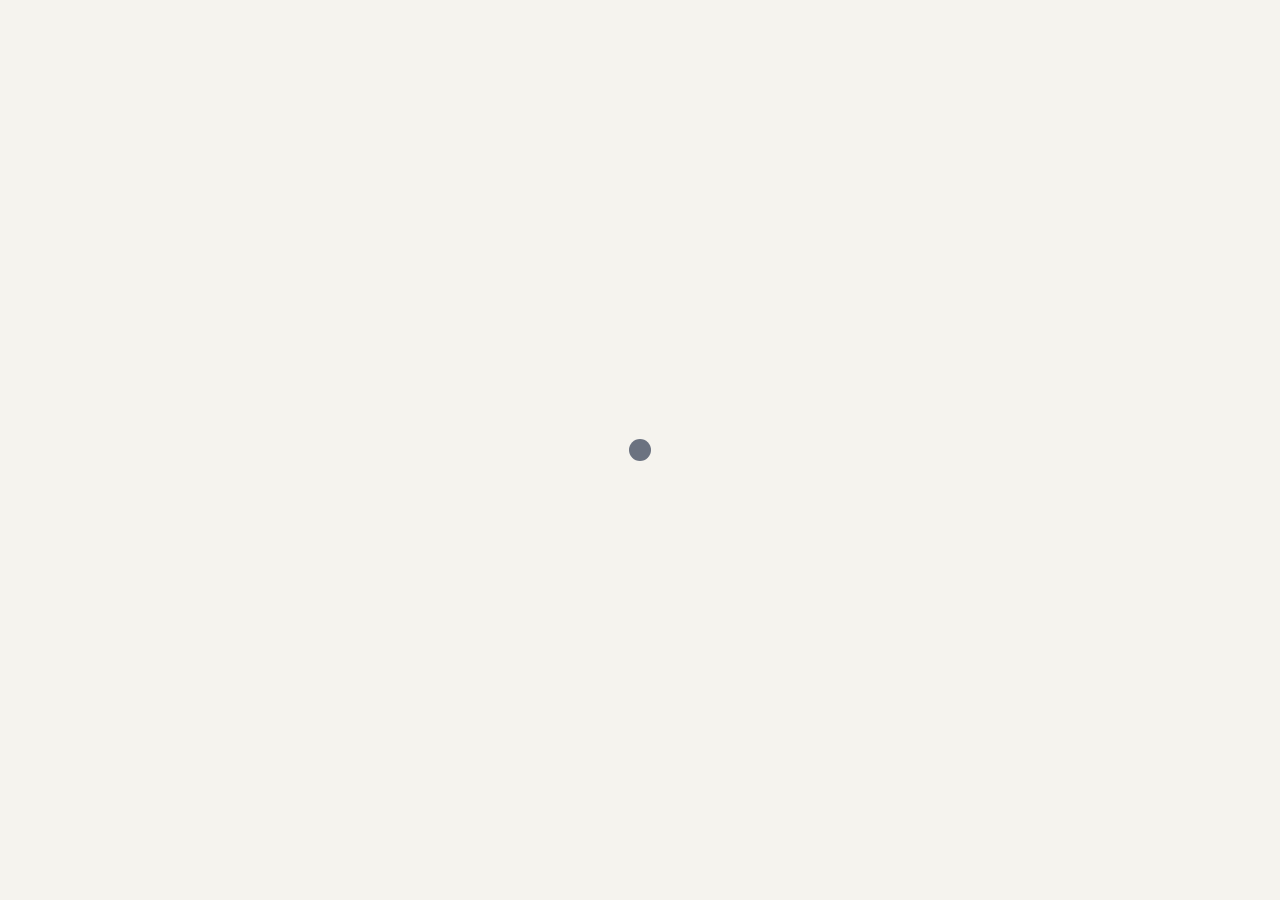
<file: index.html>
<!DOCTYPE html>
<html lang="en">

<head>
  <meta charset="UTF-8">
  <meta name="viewport" content="width=device-width, initial-scale=1.0">
  <link rel="icon" href="./assets/images/logo-sm.png" />
  <meta content="Trò chuyện với Alan ngay" name="description" />
  <title>Alan</title>

  <!-- Bootstrap -->
  <link rel="stylesheet" href="./assets/css/bootstrap.min.css" />
  <script src="./assets/js/bootstrap.min.js"></script>

  <!-- Google Fonts -->
  <link rel="preconnect" href="https://fonts.googleapis.com">
  <link rel="preconnect" href="https://fonts.gstatic.com" crossorigin>
  <link href="https://fonts.googleapis.com/css2?family=Be+Vietnam+Pro:wght@300;400;500;600;700&display=swap"
    rel="stylesheet">

  <!-- App -->
  <link rel="stylesheet" href="./assets/css/chat.css" />

  <!-- Icons Css -->
  <link href="./assets/fonts/phosphor/regular/style.css" rel="stylesheet" />

  <!-- Highlight theme -->
  <link id="highlight-theme" rel="stylesheet" href="./assets/libs/highlight/styles/github.min.css">

  <!-- utils -->
  <script src="./assets/js/utils.js"></script>

  <!-- Lottie Player -->
  <script src="./assets/libs/lottie/lottie-player.min.js"></script>
  <style>
    .settings-container {
      flex: 1;
      min-height: 0;
    }

    .gemini-input-group label {
      font-size: 1.1rem;
      font-weight: 500;
      color: var(--text-color);
      margin-bottom: 0.5rem;
      display: block;
    }

    .gemini-input-group p {
      font-size: 0.9rem;
      font-weight: 500;
      color: var(--text-color);
      margin-bottom: 0.375rem;
      text-align: left;
    }

    .gemini-input {
      width: 100%;
      background-color: var(--active-bg-color);
      color: var(--text-color);
      border: 1px solid transparent;
      border-radius: 0.75rem;
      /* ~12px */
      padding: 0.75rem;
      font-size: 0.875rem;
      line-height: 1.5;
      outline: none;
      transition: all 0.2s ease;
      resize: vertical;
      display: block;
    }

    .gemini-input:focus {
      background-color: var(--hover-bg-color);
      border-color: var(--text-color-bolder);
      box-shadow: 0 0 0 2px rgba(128, 128, 128, 0.1);
    }

    .gemini-input::placeholder {
      color: var(--text-color-bolder);
      opacity: 0.5;
    }

    /* Ensure settings take full height for scrolling */
    .sidebar-wrapper .item-content {
      display: flex;
      flex-direction: column;
    }
  </style>
</head>

<body class="position-relative">
  <div class="loading-overlay d-flex justify-content-center align-items-center">
    <div class="loader">
    </div>
  </div>
  <div class="main-container">
    <!-- Mobile Topbar -->

    <!-- End Mobile Topbar -->

    <!-- Sidebar -->
    <div class="sidebar-wrapper">
      <div class="sidebar devider-r">
        <div class="sidebar-top">
          <div class="head-icon-wrapper mt-4">
            <img src="./assets/images/logo-sm.png" alt="" width="38" height="38">
            <!-- Expand button - shown on hover when sidebar collapsed -->
            <span class="expand-sidebar-btn"
              onclick="toggleSideBarContent(document.querySelector('.content-container'))" title="Mở rộng">
              <svg xmlns="http://www.w3.org/2000/svg" width="24" height="24" viewBox="0 0 24 24" fill="transparent"
                stroke="currentColor" stroke-width="2" stroke-linecap="round" stroke-linejoin="round">
                <rect width="18" height="18" x="3" y="3" rx="2"></rect>
                <path d="M9 3v18"></path>
                <path d="m14 9 3 3-3 3"></path>
              </svg>
            </span>
          </div>
          <div class="sidebar-menu gap-4">
            <!-- item chat conversation menu -->
            <a href="#" class="sidebar-menu-item sidebar-chat" onclick="onSideBarMenuItemClicked(this)">
              <i class="ph ph-chat item-btn"></i>
              <!-- content of conversation menu -->
              <div class="item-content d-flex flex-column p-3 d-none devider-r">
                <div class="sidebar-chat-top d-flex flex-column gap-4">
                  <div
                    class="conversations-heading p-1 p-md-3 w-100 d-flex gap-3 justify-content-between align-items-center">
                    <div class="d-flex align-items-center gap-3">
                      <img class="d-md-none d-block head-icon e-mobile" src="./assets/images/logo-sm-no-p.png" alt="">
                      <h1 class="m-0">Alan AI</h1>
                    </div>
                    <span class="collapse-sidebar-btn active-effect"
                      onclick="toggleSideBarContent(document.querySelector('.content-container'))" title="Thu gọn">
                      <svg xmlns="http://www.w3.org/2000/svg" width="24" height="24" viewBox="0 0 24 24"
                        fill="transparent" stroke="currentColor" stroke-width="2" stroke-linecap="round"
                        stroke-linejoin="round">
                        <rect width="18" height="18" x="3" y="3" rx="2"></rect>
                        <path d="M9 3v18"></path>
                        <path d="m16 15-3-3 3-3"></path>
                      </svg>
                    </span>
                  </div>
                  <button class="btn new-chat-btn d-flex align-items-center justify-content-center gap-2"
                    onclick="requestNewChat()">
                    <i class="ph ph-plus fw-bold"></i>
                    <span>Cuộc trò chuyện mới</span>
                  </button>
                  <!-- search box -->
                  <div class="search-box">
                    <i class="ph ph-magnifying-glass"></i>
                    <input id="search-input" type="text" placeholder="Tìm kiếm hội thoại">
                    <span class="search-shortcut">Ctrl K</span>
                  </div>
                  <!-- end search box -->
                </div>

                <!-- devider -->
                <div class="devider-b h-auto my-3 mx-3"></div>

                <!-- conversation list -->
                <div class="conversation-list-text text-start pt-1 pb-3">
                  Danh sách cuộc trò chuyện
                </div>
                <div class="conversations sidebar-chat-list v-scrollable d-flex flex-column gap-2 w-100">
                  <!-- Rendered dynamically by renderConversationList() -->
                </div>
                <!-- end conversation list -->
              </div>
              <!-- end content of conversation menu -->
            </a>
            <!-- end item chat conversation menu -->

            <!-- item settings conversation menu -->
            <a href="#" class="sidebar-menu-item settings item-btn" onclick="onSideBarMenuItemClicked(this)">
              <i class="ph ph-gear"></i>
              <div class="item-content p-3 d-none devider-r v-scrollable">
                <div class="sidebar-chat-top d-flex flex-column gap-4">
                  <div class="settings-heading w-100 d-flex gap-3 justify-content-between align-items-center">
                    <h1 class="m-0">Cài đặt</h1>
                    <span class="collapse-sidebar-btn active-effect"
                      onclick="toggleSideBarContent(document.querySelector('.content-container'))" title="Thu gọn">
                      <svg xmlns="http://www.w3.org/2000/svg" width="24" height="24" viewBox="0 0 24 24"
                        fill="transparent" stroke="currentColor" stroke-width="2" stroke-linecap="round"
                        stroke-linejoin="round">
                        <rect width="18" height="18" x="3" y="3" rx="2"></rect>
                        <path d="M9 3v18"></path>
                        <path d="m16 15-3-3 3-3"></path>
                      </svg>
                    </span>
                  </div>
                </div>
                <!-- settings -->
                <div class="settings settings-container gap-4 v-scrollable p-3 mt-3">
                  <!-- Theme Settings - At top -->
                  <div class="setting-group setting-theme d-flex flex-column gap-2 overflow-hidden">
                    <h4 class="theme-title w-100 d-flex justify-content-start">Giao diện</h4>
                    <div class="theme-select row justify-content-between">
                      <div class="col-3 theme-option theme-system d-flex flex-column gap-2 align-items-center active">
                        <div data-theme-mode="system"
                          class="theme-icon-wrapper d-flex justify-content-center align-items-center rounded-4"
                          onclick="currentThemeMode = this.dataset.themeMode; initTheme();">
                          <i class="ph ph-faders-horizontal"></i>
                        </div>
                        <h6 class="theme-text">Hệ thống</h6>
                      </div>
                      <div class="col-3 theme-option theme-dark d-flex flex-column gap-2 align-items-center">
                        <div data-theme-mode="dark"
                          class="theme-icon-wrapper d-flex justify-content-center align-items-center rounded-4"
                          onclick="currentThemeMode = this.dataset.themeMode; initTheme();">
                          <i class="ph ph-moon"></i>
                        </div>
                        <h6 class="theme-text">Tối</h6>
                      </div>
                      <div class="col-3 theme-option theme-light d-flex flex-column gap-2 align-items-center">
                        <div data-theme-mode="light"
                          class="theme-icon-wrapper d-flex justify-content-center align-items-center rounded-4"
                          onclick="currentThemeMode = this.dataset.themeMode; initTheme();">
                          <i class="ph ph-sun-dim"></i>
                        </div>
                        <h6 class="theme-text">Sáng</h6>
                      </div>
                    </div>
                  </div>

                  <!-- Accent Color Picker -->
                  <div class="setting-group setting-accent-color d-flex flex-column gap-2 mt-3">
                    <h4 class="w-100 d-flex justify-content-start">Màu chủ đề</h4>
                    <div class="accent-color-grid d-flex flex-wrap gap-2">
                      <div class="accent-color-option" data-color="#1a9b8c" style="background-color: #1a9b8c;"
                        onclick="setAccentColor(this)" title="Teal"></div>
                      <div class="accent-color-option" data-color="#1e70c2" style="background-color: #1e70c2;"
                        onclick="setAccentColor(this)" title="Blue"></div>
                      <div class="accent-color-option" data-color="#8b5cf6" style="background-color: #8b5cf6;"
                        onclick="setAccentColor(this)" title="Purple"></div>
                      <div class="accent-color-option" data-color="#ec4899" style="background-color: #ec4899;"
                        onclick="setAccentColor(this)" title="Pink"></div>
                      <div class="accent-color-option" data-color="#ef4444" style="background-color: #ef4444;"
                        onclick="setAccentColor(this)" title="Red"></div>
                      <div class="accent-color-option" data-color="#f97316" style="background-color: #f97316;"
                        onclick="setAccentColor(this)" title="Orange"></div>
                      <div class="accent-color-option" data-color="#eab308" style="background-color: #eab308;"
                        onclick="setAccentColor(this)" title="Yellow"></div>
                      <div class="accent-color-option" data-color="#22c55e" style="background-color: #22c55e;"
                        onclick="setAccentColor(this)" title="Green"></div>
                    </div>
                  </div>
                  <!-- Provider Settings - Collapsible Panels -->
                  <div class="provider-settings-section d-flex flex-column gap-3 mt-3">
                    <h4 class="w-100 d-flex justify-content-start mb-2">Cấu hình API</h4>

                    <!-- Gemini Provider -->
                    <div class="provider-panel" data-provider="gemini">
                      <div class="provider-panel-header" onclick="toggleProviderPanel(this)">
                        <span class="toggle-icon">▶</span>
                        <span class="provider-panel-name">Gemini</span>
                        <span class="provider-status"></span>
                      </div>
                      <div class="provider-panel-content" style="display: none;">
                        <div class="gemini-input-group">
                          <p>API Keys</p>
                          <textarea class="gemini-input provider-api-keys v-scrollable" rows="2"
                            placeholder="AIzaSy..., AIzaSy..." onchange="saveProviderConfig('gemini')"
                            onblur="saveProviderConfig('gemini')"></textarea>
                        </div>
                        <div class="gemini-input-group mt-2">
                          <p>Models</p>
                          <textarea class="gemini-input provider-models v-scrollable" rows="2"
                            placeholder="gemini-2.0-flash-exp, gemini-1.5-pro" onchange="saveProviderConfig('gemini')"
                            onblur="saveProviderConfig('gemini')"></textarea>
                        </div>
                      </div>
                    </div>

                    <!-- Google Search Config -->
                    <div class="provider-panel" data-provider="google-search">
                      <div class="provider-panel-header" onclick="toggleProviderPanel(this)">
                        <span class="toggle-icon">▶</span>
                        <span class="provider-panel-name">Google Search</span>
                        <span class="provider-status"></span>
                      </div>
                      <div class="provider-panel-content" style="display: none;">
                        <div class="gemini-input-group">
                          <p>API Key</p>
                          <textarea class="gemini-input google-search-key v-scrollable" rows="1" placeholder="AIzaSy..."
                            onchange="saveGoogleSearchConfig()" onblur="saveGoogleSearchConfig()"></textarea>
                        </div>
                        <div class="gemini-input-group mt-2">
                          <p>Search Engine ID (cx)</p>
                          <textarea class="gemini-input google-search-cx v-scrollable" rows="1"
                            placeholder="017576662512468239146:omuauf_lfve" onchange="saveGoogleSearchConfig()"
                            onblur="saveGoogleSearchConfig()"></textarea>
                        </div>
                      </div>
                    </div>

                    <!-- Groq Provider -->
                    <div class="provider-panel" data-provider="groq">
                      <div class="provider-panel-header" onclick="toggleProviderPanel(this)">
                        <span class="toggle-icon">▶</span>
                        <span class="provider-panel-name">Groq</span>
                        <span class="provider-status"></span>
                      </div>
                      <div class="provider-panel-content" style="display: none;">
                        <div class="gemini-input-group">
                          <p>API Keys</p>
                          <textarea class="gemini-input provider-api-keys v-scrollable" rows="2"
                            placeholder="gsk_..., gsk_..." onchange="saveProviderConfig('groq')"
                            onblur="saveProviderConfig('groq')"></textarea>
                        </div>
                        <div class="gemini-input-group mt-2">
                          <p>Models</p>
                          <textarea class="gemini-input provider-models v-scrollable" rows="2"
                            placeholder="llama-3.3-70b-versatile, mixtral-8x7b-32768"
                            onchange="saveProviderConfig('groq')" onblur="saveProviderConfig('groq')"></textarea>
                        </div>
                      </div>
                    </div>

                    <!-- OpenRouter Provider -->
                    <div class="provider-panel" data-provider="openrouter">
                      <div class="provider-panel-header" onclick="toggleProviderPanel(this)">
                        <span class="toggle-icon">▶</span>
                        <span class="provider-panel-name">OpenRouter</span>
                        <span class="provider-status"></span>
                      </div>
                      <div class="provider-panel-content" style="display: none;">
                        <div class="gemini-input-group">
                          <p>API Keys</p>
                          <textarea class="gemini-input provider-api-keys v-scrollable" rows="2"
                            placeholder="sk-or-..., sk-or-..." onchange="saveProviderConfig('openrouter')"
                            onblur="saveProviderConfig('openrouter')"></textarea>
                        </div>
                        <div class="gemini-input-group mt-2">
                          <p>Models</p>
                          <textarea class="gemini-input provider-models v-scrollable" rows="2"
                            placeholder="qwen/qwen3-coder:free, anthropic/claude-3.5-sonnet"
                            onchange="saveProviderConfig('openrouter')"
                            onblur="saveProviderConfig('openrouter')"></textarea>
                        </div>
                      </div>
                    </div>

                    <!-- Mistral AI Provider -->
                    <div class="provider-panel" data-provider="mistral">
                      <div class="provider-panel-header" onclick="toggleProviderPanel(this)">
                        <span class="toggle-icon">▶</span>
                        <span class="provider-panel-name">Mistral AI</span>
                        <span class="provider-status"></span>
                      </div>
                      <div class="provider-panel-content" style="display: none;">
                        <div class="gemini-input-group">
                          <p>API Keys</p>
                          <textarea class="gemini-input provider-api-keys v-scrollable" rows="2"
                            placeholder="sk-..., sk-..." onchange="saveProviderConfig('mistral')"
                            onblur="saveProviderConfig('mistral')"></textarea>
                        </div>
                        <div class="gemini-input-group mt-2">
                          <p>Models</p>
                          <textarea class="gemini-input provider-models v-scrollable" rows="2"
                            placeholder="mistral-large-latest, mistral-small-latest"
                            onchange="saveProviderConfig('mistral')" onblur="saveProviderConfig('mistral')"></textarea>
                        </div>
                      </div>
                    </div>

                    <!-- Local Provider -->
                    <div class="provider-panel" data-provider="local">
                      <div class="provider-panel-header" onclick="toggleProviderPanel(this)">
                        <span class="toggle-icon">▶</span>
                        <span class="provider-panel-name">Local (LM Studio)</span>
                        <span class="provider-status"></span>
                      </div>
                      <div class="provider-panel-content" style="display: none;">
                        <div class="gemini-input-group">
                          <p>API Keys</p>
                          <textarea class="gemini-input provider-api-keys v-scrollable" rows="2"
                            placeholder="lm-studio" onchange="saveProviderConfig('local')"
                            onblur="saveProviderConfig('local')"></textarea>
                        </div>
                        <div class="gemini-input-group mt-2">
                          <p>Models</p>
                          <textarea class="gemini-input provider-models v-scrollable" rows="2"
                            placeholder="local-model"
                            onchange="saveProviderConfig('local')" onblur="saveProviderConfig('local')"></textarea>
                        </div>
                      </div>
                    </div>

                    <div class="text-color-darker mt-2" style="font-size: 0.85rem; opacity: 0.7;">
                      Nhập nhiều key/model phân cách bằng dấu phẩy. Hệ thống thử lần lượt nếu lỗi.
                    </div>

                    <!-- Export/Import Config -->
                    <div class="config-backup-wrapper mt-2 pt-3" style="border-top: 1px solid var(--devider-color);">
                      <h4 class="w-100 d-flex justify-content-start mb-2">Sao lưu</h4>
                      <div class="d-flex gap-2">
                        <button class="btn btn-outline-secondary btn-sm"
                          onclick="exportConfig(); event.stopPropagation();">
                          <i class="ph ph-download-simple"></i> Xuất config
                        </button>
                        <button class="btn btn-outline-secondary btn-sm"
                          onclick="importConfig(); event.stopPropagation();">
                          <i class="ph ph-upload-simple"></i> Nhập config
                        </button>
                      </div>
                    </div>
                  </div>

                </div>
                <!-- end settings -->
                <!-- end settings -->

              </div>
            </a>

            <!-- item api stats menu -->
            <a href="#" class="sidebar-menu-item stats-menu item-btn"
              onclick="onSideBarMenuItemClicked(this); renderApiStatsTab();">
              <i class="ph ph-chart-bar"></i>
              <div class="item-content d-flex flex-column p-3 d-none devider-r">
                <div class="stats-container gap-4 v-scrollable">
                  <div class="sidebar-chat-top d-flex flex-column gap-4">
                    <div class="stats-heading w-100 d-flex gap-3 justify-content-between align-items-center">
                      <h1 class="m-0">Thống kê API</h1>
                      <button class="btn clear-stats-btn" onclick="clearApiStats(); event.stopPropagation();">
                        <i class="ph ph-trash"></i>
                        Xóa
                      </button>
                    </div>
                  </div>
                  <!-- Stats list will be rendered by JS -->
                  <div class="api-stats-list d-flex flex-column gap-3 mt-3">
                    <div class="stats-empty">Chưa có dữ liệu thống kê</div>
                  </div>
                </div>
              </div>
            </a>
            <!-- end item api stats menu -->
          </div>
        </div>
        <div class="sidebar-bottom">

        </div>
      </div>
    </div>
    <!--End sidebar -->

    <!-- Chat content -->
    <div class="chat-container content-container expanded d-flex flex-column">
      <!-- chat content heading (commented out - buttons moved to sidebar headings) -->
      <!--
      <div class="chat-heading d-flex align-items-center justify-content-between gap-3 p-3 devider-b">
        <div class="heading-left d-flex align-items-center gap-3">
          <div class="expand-btn d-none d-md-block active-effect"
            onclick="toggleSideBarContent(this.closest('.content-container'))">
            <span class="expand-icon item-btn" role="img">
              <svg xmlns="http://www.w3.org/2000/svg" width="32" height="32" viewBox="0 0 24 24" fill="transparent"
                stroke="currentColor" stroke-width="2" stroke-linecap="round" stroke-linejoin="round">
                <rect width="18" height="18" x="3" y="3" rx="2"></rect>
                <path d="M9 3v18"></path>
                <path d="m14 9 3 3-3 3"></path>
              </svg>
            </span>
            <span class="collapse-icon item-btn" role="img">
              <svg xmlns="http://www.w3.org/2000/svg" width="32" height="32" viewBox="0 0 24 24" fill="transparent"
                stroke="currentColor" stroke-width="2" stroke-linecap="round" stroke-linejoin="round">
                <rect width="18" height="18" x="3" y="3" rx="2"></rect>
                <path d="M9 3v18"></path>
                <path d="m16 15-3-3 3-3"></path>
              </svg>
            </span>
          </div>

          <div class="expand-btn e-mobile d-md-none d-block app-bg-active"
            onclick="toggleSideBarContent(this.closest('.content-container'))">
            <span class="menu-icon" role="img">
              <svg xmlns="http://www.w3.org/2000/svg" width="32" height="32" viewBox="0 0 24 24" fill="transparent"
                stroke="currentColor" stroke-width="2" stroke-linecap="round" stroke-linejoin="round"
                class="lucide lucide-menu">
                <line x1="3" y1="8" x2="21" y2="8"></line>
                <line x1="3" y1="16" x2="15" y2="16"></line>
              </svg>
            </span>
          </div>

          <div class="m-0 p-2 d-none d-md-flex flex-column gap-1">
            <h4 class="chat-title">
              Trò chuyện phím
            </h4>
            <span class="chat-time-created text-color-darker">Đoạn chat được tạo vào ngày 2/2/2025</span>
          </div>
        </div>
        <div class="heading-middle d-block d-md-none">
          <h1 class="chat-title e-mobile text-center m-0 p-2 d-md-none d-block">
            Alan GPT
          </h1>
        </div>
        <div class="heading-right d-flex align-items-center gap-3">
          <span class="new-chat-btn active-effect d-flex align-items-center justify-content-center p-1"
            onclick="requestNewChat()">
            <i class="ph ph-plus item-btn"></i>
          </span>
          <span class="export-chat-btn active-effect d-none d-md-block" onclick="exportChat()">
            <i class="ph ph-export item-btn"></i>
          </span>
        </div>
      </div>
      -->

      <!-- end chat content heading -->


      <!-- chat body -->
      <div class="chat-body d-flex flex-column w-100 position-relative">

        <!-- chat conversation area -->
        <div class="chat-conversation flex-grow-1 no-scrollbar d-flex flex-column gap-2 p-3">
          <!-- Messages will be added here dynamically -->
          <div class="welcome-message">
            <h2>Xin chào! 👋</h2>
            <p>Tôi là AI assistant với khả năng tìm kiếm web và đọc nội dung trang.</p>
            <p>Hãy cấu hình API key ở sidebar (Settings) để bắt đầu!</p>
          </div>
        </div>

        <!-- chat input -->
        <div class="chat-input-wrapper py-3 px-4 d-flex flex-column gap-3 w-100">
          <div class="chat-data-wrapper flex-grow-1 v-scrollable">
            <textarea class="chat-input w-100 v-scrollable" placeholder="Ask anything."
              style="resize: none;"></textarea>
            <div class="uploaded-image-list-wrapper w-100">
            </div>
          </div>
          <div class="chat-tools-wrapper w-100 d-flex align-items-center justify-content-between">
            <div class="left-group d-flex align-items-center gap-2">
              <span class="upload-file-btn active-effect tool-btn">
                <i class="ph ph-folder-simple item-btn"></i>
              </span>
              <span class="upload-img-btn active-effect tool-btn"
                onclick="document.getElementById('input-upload-image').click();">
                <i class="ph ph-image item-btn"></i>
                <input type="file" id="input-upload-image" accept="image/*" hidden>
              </span>
              <span class="allow-search-btn active-effect tool-btn active"
                onclick="allowSearch=!allowSearch; this.classList.toggle('active');">
                <i class="ph ph-magnifying-glass item-btn"></i>
              </span>
            </div>
            <div class="right-group d-flex align-items-center gap-3">
              <!-- Provider Selector -->
              <div class="provider-selector-wrapper position-relative">
                <span class="provider-btn active-effect tool-btn d-flex align-items-center gap-1 px-2"
                  onclick="toggleProviderDropdown()">
                  <span class="provider-name">Gemini</span>
                  <i class="ph ph-caret-up" style="font-size: 0.875rem;"></i>
                </span>
                <div class="provider-dropdown" style="display: none;">
                  <div class="provider-option" data-provider="gemini" onclick="selectProvider('gemini')">
                    <i class="ph ph-check provider-check"></i>
                    <span>Gemini</span>
                  </div>
                  <div class="provider-option" data-provider="groq" onclick="selectProvider('groq')">
                    <i class="ph ph-check provider-check"></i>
                    <span>Groq</span>
                  </div>
                  <div class="provider-option" data-provider="openrouter" onclick="selectProvider('openrouter')">
                    <i class="ph ph-check provider-check"></i>
                    <span>OpenRouter</span>
                  </div>
                  <div class="provider-option" data-provider="mistral" onclick="selectProvider('mistral')">
                    <i class="ph ph-check provider-check"></i>
                    <span>Mistral AI</span>
                  </div>
                  <div class="provider-option" data-provider="local" onclick="selectProvider('local')">
                    <i class="ph ph-check provider-check"></i>
                    <span>Local (LM Studio)</span>
                  </div>
                </div>
              </div>
              <!-- <span class="active-effect tool-btn" onclick="toggleChatInputExpand()">
                <i class="ph ph-paperclip item-btn"></i>
              </span> -->
              <!-- Send/Stop button integrated -->
              <div class="send-stop-btn-wrapper">
                <span class="send-btn-icon active-effect"
                  onclick="addUserMessageAndSend(chatInputEl.value); chatInputEl.value = '';">
                  <i class="ph ph-paper-plane-right"></i>
                </span>
                <span class="stop-btn-icon active-effect" onclick="stopCurrentRequest()">
                  <i class="ph ph-stop"></i>
                </span>
              </div>
            </div>
          </div>
        </div>
        <!-- end chat input -->
      </div>
      <!-- chat body -->
    </div>
  </div>
</body>
<script src="./assets/libs/highlight/highlight.min.js"></script>
<script src="./assets/libs/markdown/markdown-it.min.js"></script>
<script src="./assets/js/search-tools.js"></script>
<script src="./assets/js/api-providers.js"></script>
<script src="./assets/js/db.js"></script>
<script src="./assets/js/chat.js"></script>
<script src="./assets/js/app.js"></script>

</html>
</file>
<file: assets/css/chat.css>
:root {
    --sidebar-width: 78px;
    --sidebar-item-content-width: 380px;
    --primary-bg: #F5F3EE;
    --sidebar-bg-color: #EAE7E6;
    --sidebar-hover: #F0EDE8;
    --text-color: #1F2937;
    --text-color-bolder: #6B7280;
    --devider-color: #c2c2c2;
    --active-bg-color: #DCD6D4;
    --active-bg-color-bolder: #D9D5CE;
    --hover-bg-color: #DCD6D4;
    --hover-bg-color-bolder: #DCD6D4;
    --content-container-bg: #FCFCF9;
    --accent-color: #1a9b8c;
    --accent-color-light: rgba(26, 155, 140, 0.1);
    --logo-brightness: 0%;
    --logo-gray-scale: 100%;
    --chat-input-wrapper-height: 30%;
    --chat-body-max-width: 75%;
    --chat-input-wrapper-bottom-margin: 32px;
    --chat-send-wrapper-height: 10%;
    --scrollbar-width: 4px;
    --user-message-max-width: 80%;
    --user-message-content-bg-color: #f1f1f1;
    --scrollbar-thumb-color: #C9C5BD;
    --text-twinkling-color: #9CA3AF;
    --error-status-border-width: 2px;
    --error-status-border-color: #EF4444;
    --error-status-text-color: #DC2626;
    --code-block-bg-color: #F8F7F5;
    --thinking-fade-color: #F4F2ED;
    --uploaded-image-wrapper-width: 128px;
    --skeleton-base-color: #E8E5DF;
    --skeleton-highlight-color: #F4F2ED;
    --skeleton-animation-duration: 1.2s;
    --input-border-color: #D1CEC7;
    --assistant-message-max-width: 80%;
    /* breakpoint */
    --breakpoint-xs: 0;
    --breakpoint-sm: 576px;
    --breakpoint-md: 768px;
    --breakpoint-lg: 992px;
    --breakpoint-xl: 1200px;
    --breakpoint-xxl: 1400px;
}

/* Custom Font Stack */
body {
    font-family: 'SF Pro Display', -apple-system, BlinkMacSystemFont, 'Be Vietnam Pro', 'Segoe UI', system-ui, sans-serif;
    font-weight: 400;
}

h1,
h2,
h3,
h4,
h5,
h6 {
    font-family: 'SF Pro Display', -apple-system, BlinkMacSystemFont, 'Be Vietnam Pro', 'Segoe UI', system-ui, sans-serif;
}

[data-theme="dark"] {
    --primary-bg: #191A1A;
    --sidebar-bg-color: #121212;
    --sidebar-hover: #2A2B2B;
    --text-color: #E5E5E5;
    --text-color-bolder: #9CA3AF;
    --devider-color: #3A3B3B;
    --active-bg-color: #2F3030;
    --active-bg-color-bolder: #3A3B3B;
    --hover-bg-color: #2A2B2B;
    --hover-bg-color-bolder: #333434;
    --content-container-bg: #1A1A1A;
    --accent-color: #20B2AA;
    --accent-color-light: rgba(32, 178, 170, 0.15);
    --logo-brightness: 100%;
    --logo-gray-scale: 0%;
    --user-message-content-bg-color: #2F3030;
    --scrollbar-thumb-color: #4A4B4B;
    --code-block-bg-color: #1E1E1E;
    --thinking-fade-color: #2A2B2B;
    --input-border-color: #3A3B3B;
}


* {
    color: var(--text-color);
}

html {
    font-size: 15px;
}

.main-container {
    position: relative;
    overflow-x: hidden;
    height: 100dvh;
    width: 100dvw;
    max-height: 100dvh;
    background-color: var(--primary-bg) !important;
    font-family: -apple-system, BlinkMacSystemFont, 'Segoe UI', Roboto, Oxygen, Ubuntu, Cantarell, 'Open Sans', 'Helvetica Neue', sans-serif !important;
}

.loading-overlay {
    width: 100% !important;
    height: 100% !important;
    position: absolute !important;
    z-index: 100 !important;
    background-color: var(--primary-bg);
    top: 0;
    left: 0;
    transition: opacity 0.5s ease-out;
}

/* Logo in sidebar - invert for dark mode */
.head-icon-wrapper {
    position: relative;
    cursor: pointer;
}

.head-icon-wrapper img {
    filter: brightness(var(--logo-brightness)) grayscale(var(--logo-gray-scale)) invert(1);
    transition: opacity 0.2s ease;
}

[data-theme="dark"] .head-icon-wrapper img {
    filter: brightness(100%) grayscale(0%) invert(0);
}

/* Expand button on logo - hidden by default */
.expand-sidebar-btn {
    display: none;
    position: absolute;
    top: 50%;
    left: 50%;
    transform: translate(-50%, -50%);
    width: 38px;
    height: 38px;
    align-items: center;
    justify-content: center;
    color: var(--text-color);
    cursor: pointer;
    transition: color 0.2s ease;
}

.expand-sidebar-btn svg {
    width: 28px;
    height: 28px;
}

.expand-sidebar-btn:hover {
    color: var(--accent-color);
}

/* Show expand button on hover when item-content is hidden (sidebar collapsed) */
.sidebar-menu-item:not(.expanded)~.head-icon-wrapper:hover .expand-sidebar-btn,
.head-icon-wrapper:hover .expand-sidebar-btn {
    display: flex;
}

.head-icon-wrapper:hover img {
    opacity: 0;
}

/* Only show expand button when sidebar is collapsed (no item-content visible) */
.sidebar-menu-item.expanded~.head-icon-wrapper .expand-sidebar-btn {
    display: none !important;
}

.sidebar-menu-item.expanded~.head-icon-wrapper:hover img {
    opacity: 1;
}

/* Collapse button in headings */
.collapse-sidebar-btn {
    display: flex;
    align-items: center;
    justify-content: center;
    width: 36px;
    height: 36px;
    color: var(--text-color-bolder);
    cursor: pointer;
    transition: color 0.2s ease;
    flex-shrink: 0;
}

.collapse-sidebar-btn:hover {
    color: var(--accent-color);
}

.collapse-sidebar-btn svg {
    width: 28px;
    height: 28px;
}


/* generals */
.devider-l {
    border-left: 1px solid var(--devider-color) !important;
}

.devider-r {
    border-right: 1px solid var(--devider-color) !important;
}

.devider-t {
    border-top: 1px solid var(--devider-color) !important;
}

.devider-b {
    border-bottom: 1px solid var(--devider-color) !important;
}

.v-scrollable {
    overflow-y: scroll !important;
    scrollbar-width: var(--scrollbar-width) !important;
}

.v-scrollable::-webkit-scrollbar {
    width: var(--scrollbar-width) !important;
}

.v-scrollable::-webkit-scrollbar-track {
    background-color: transparent !important;
}

.v-scrollable::-webkit-scrollbar-thumb {
    background-color: var(--scrollbar-thumb-color) !important;
}

.v-scrollable::-webkit-scrollbar-button {
    display: none !important;
}

.no-copy {
    user-select: none !important;
    -webkit-user-select: none !important;
    -moz-user-select: none !important;
    -ms-user-select: none !important;
}


.no-scrollbar {
    -ms-overflow-style: none;
    scrollbar-width: none;
}

.no-scrollbar::-webkit-scrollbar {
    display: none;
}

/* animation */
.loader {
    width: 1.5rem;
    height: 1.5rem;
    border-radius: 50% !important;
    background-color: var(--text-color-bolder);
    animation: pulse 1s infinite ease-in-out;
}

.text-twinkling {
    color: transparent !important;
    animation: twinkling 1s infinite ease-in !important;
    font-weight: 400;
}

.anim-fade {
    animation: fade-in-out 1.5s infinite linear !important;
}

.anim-fade-in {
    animation: fade-in-out 0.5s linear !important;
}

.skeleton-load {
    position: relative !important;
    overflow: hidden;
    background-color: var(--skeleton-base-color);
}


.skeleton-load::before {
    content: "";
    position: absolute;
    top: 0;
    left: -150%;
    width: 150%;
    height: 100%;
    background: linear-gradient(90deg,
            transparent 0%,
            var(--skeleton-highlight-color) 50%,
            transparent 100%);
    animation: shimmer var(--skeleton-animation-duration) infinite;
    z-index: 10;
}

@keyframes twinkling {
    0% {
        background: linear-gradient(90deg, var(--text-twinkling-color) 20%, var(--text-color-bolder) 40%, var(--text-color-bolder) 60%, var(--text-color-bolder) 80%);
        background-clip: text;
        -webkit-background-clip: text;
    }

    20% {
        background: linear-gradient(90deg, var(--text-color-bolder) 20%, var(--text-twinkling-color) 40%, var(--text-color-bolder) 60%, var(--text-color-bolder) 80%);
        background-clip: text;
        -webkit-background-clip: text;
    }

    40% {
        background: linear-gradient(90deg, var(--text-color-bolder) 20%, var(--text-color-bolder) 40%, var(--text-twinkling-color) 60%, var(--text-color-bolder) 80%);
        background-clip: text;
        -webkit-background-clip: text;
    }

    80% {
        background: linear-gradient(90deg, var(--text-color-bolder) 20%, var(--text-color-bolder) 40%, var(--text-color-bolder) 60%, var(--text-twinkling-color) 80%);
        background-clip: text;
        -webkit-background-clip: text;
    }

    100% {
        background-color: var(--text-color-bolder);
        background-clip: text;
        -webkit-background-clip: text;
    }
}

@keyframes pulse {

    0%,
    100% {
        transform: scale(1);
        opacity: 0.6;
    }

    50% {
        transform: scale(1.6);
        opacity: 1;
    }
}

@keyframes fade-in-out {
    0% {
        opacity: 1;
    }

    50% {
        opacity: 0.3;
    }

    100% {
        opacity: 1;
    }
}

@keyframes fade-in {
    0% {
        opacity: 0;
    }

    100% {
        opacity: 1;
    }
}

@keyframes shimmer {
    0% {
        transform: translateX(-10);
    }

    100% {
        transform: translateX(120%);
    }
}

/* những nút như new chat, setting sẽ có kích thước này */
.item-btn {
    font-size: 2.25rem !important;
    color: var(--text-color-bolder);
}

.item-btn svg {
    stroke: var(--text-color-bolder) !important;
}

.text-color-darker {
    color: var(--text-color-bolder) !important;
}

.app-bg-hover:hover {
    background-color: var(--hover-bg-color) !important;
}

.sidebar-menu {
    display: flex;
    flex-direction: column;
    justify-content: space-between;
}

.sidebar-menu-item.active {
    background-color: var(--active-bg-color) !important;
}

.sidebar-menu-item.active>i {
    color: var(--text-color) !important;
}

/* Sidebar */
.sidebar-wrapper {
    position: relative;
    width: var(--sidebar-width) !important;
    height: 100% !important;
    z-index: 1;
}

.sidebar {
    display: flex;
    flex-direction: column;
    justify-content: space-between;
    align-items: center;
    width: var(--sidebar-width);
    height: 100%;
    background-color: var(--sidebar-bg-color);
}

.sidebar-wrapper .head-icon-wrapper img,
.sidebar-wrapper .head-icon {
    filter: grayscale(var(--logo-gray-scale)) brightness(var(--logo-brightness));
}

.sidebar-wrapper .head-icon-wrapper.e-mobile img,
.sidebar-wrapper .head-icon {
    width: 2.5rem !important;
}

.sidebar-top {
    display: flex;
    flex-direction: column;
    gap: 24px;
}

.sidebar .sidebar-menu-item>i,
.active-effect {
    transition: all 0.1s ease-in !important;
}

.sidebar .sidebar-menu-item:active>i,
.active-effect:active {
    transform: scale(0.8) !important;
    opacity: 0.85;
}

a.sidebar-menu-item {
    text-decoration: none;
}

.sidebar-wrapper a.sidebar-menu-item {
    position: static;
    display: flex;
    justify-content: center;
    width: 52px;
    height: 52px;
    background-color: transparent;
    border: none;
    outline: none;
    text-align: center;
    border-radius: 6px;
    align-items: center;
}

/* conversations sidebar item  */
.sidebar-wrapper .item-content {
    position: absolute;
    width: var(--sidebar-item-content-width);
    height: 100%;
    max-height: 100%;
    top: 0%;
    left: 100%;
    background-color: var(--sidebar-bg-color);
    overflow: hidden;
}

.sidebar-wrapper .sidebar-chat .item-content .new-chat-btn {
    color: var(--text-color);
    border: 1px solid #4D4D4F;
    padding: 8px 12px;
    border-radius: 6px;
    background-color: transparent;
    font-size: 1.1rem;
}

.sidebar-wrapper .sidebar-chat .item-content .new-chat-btn:hover {
    background-color: var(--sidebar-hover);
}

.conversations .conversation .delete-wrapper {
    display: none;
}

.conversations .conversation:hover .delete-wrapper {
    display: flex;
}

/* Search box */
.search-box {
    position: relative;
    display: flex;
}

.search-box input {
    width: 100%;
    background-color: var(--active-bg-color);
    border: none;
    color: var(--text-color);
    padding: 10px 16px 10px 36px;
    border-radius: 6px;
    font-size: 14px;
}

.search-box i {
    position: absolute;
    left: 12px;
    top: 50%;
    transform: translateY(-50%);
    color: #888;
    font-size: 1.1rem;
}

.search-shortcut {
    position: absolute;
    right: 12px;
    top: 50%;
    transform: translateY(-50%);
    background-color: rgba(255, 255, 255, 0.1);
    color: #888;
    padding: 2px 6px;
    border-radius: 4px;
    font-size: 12px;
}

.collapsed .search-box {
    display: none;
}

/* sidebar conversations */
/* .sidebar-wrapper .conversations {
    display: flex;
    flex-direction: column;
    gap: 8px;
}

.sidebar-wrapper .conversations .conversation {
    width: 100%;
} */

.sidebar-wrapper .conversations .conversation.selected {
    background-color: var(--active-bg-color) !important;
}

.sidebar-wrapper .conversations .conversation span {
    font-size: 0.8rem;
}

.sidebar-wrapper .conversation-list-text {
    font-size: 1.2rem;
    color: #888888;
}

/* sidebar-menu-item acitve */
.sidebar-wrapper .item-content.active {
    display: flex;
}

/* sidebar-chat content */
/* conversations */
.sidebar-chat .item-content .conversations .conversation {
    border-radius: 6px !important;
    transition: all 0.1s ease-in;
}

.sidebar-chat .item-content .conversations .conversation.active {
    background-color: var(--active-bg-color) !important;
}

.sidebar-chat .item-content .conversations .conversation:active {
    transform: scale(0.9);
}

.sidebar-chat .item-content .conversations .conversation:hover {
    background-color: var(--hover-bg-color) !important;
}

/* settings */

/* Accent Color Picker */
.accent-color-grid {
    padding: 0.5rem 0;
}

.accent-color-option {
    width: 32px;
    height: 32px;
    border-radius: 50%;
    cursor: pointer;
    transition: transform 0.15s, box-shadow 0.15s;
    position: relative;
}

.accent-color-option:hover {
    transform: scale(1.1);
}

.accent-color-option.active {
    box-shadow: 0 0 0 3px var(--primary-bg), 0 0 0 5px currentColor;
}

.accent-color-option.active::after {
    content: '✓';
    position: absolute;
    top: 50%;
    left: 50%;
    transform: translate(-50%, -50%);
    color: white;
    font-size: 14px;
    font-weight: bold;
    text-shadow: 0 1px 2px rgba(0, 0, 0, 0.3);
}

/* API Stats Tab */
.stats-container {
    width: 100%;
}

.stats-heading {
    flex-wrap: wrap;
}

.clear-stats-btn {
    display: flex;
    align-items: center;
    gap: 0.25rem;
    padding: 0.5rem 0.75rem;
    font-size: 0.875rem;
    background-color: transparent;
    border: 1px solid var(--devider-color);
    border-radius: 6px;
    color: var(--text-color);
    cursor: pointer;
    transition: all 0.2s ease;
}

.clear-stats-btn:hover {
    background-color: #dc3545;
    border-color: #dc3545;
    color: white;
}

.api-stats-list {
    width: 100%;
}

.stats-item {
    padding: 0.75rem;
    border-radius: 8px;
    background-color: var(--active-bg-color);
    border-left: 4px solid var(--text-color-bolder);
}

.stats-item.health-good {
    border-left-color: #28a745;
}

.stats-item.health-warn {
    border-left-color: #ffc107;
}

.stats-item.health-bad {
    border-left-color: #dc3545;
}

.stats-item-header {
    display: flex;
    align-items: center;
    gap: 0.5rem;
    font-weight: 600;
    margin-bottom: 0.5rem;
}

.health-icon {
    font-size: 1rem;
}

.stats-combo-id {
    font-family: monospace;
    font-size: 0.875rem;
    word-break: break-all;
}

.stats-item-details {
    display: flex;
    gap: 1rem;
    font-size: 0.8rem;
    color: var(--text-color-bolder);
}

.stats-item-error {
    margin-top: 0.5rem;
    padding: 0.5rem;
    background-color: rgba(220, 53, 69, 0.1);
    border-radius: 4px;
    font-size: 0.75rem;
    color: #dc3545;
    font-family: monospace;
    word-break: break-all;
}

.stats-empty {
    text-align: center;
    color: var(--text-color-bolder);
    padding: 2rem;
    font-style: italic;
}

.stats-item.rate-limited {
    opacity: 0.6;
    border-left-color: #6c757d;
}

.limited-badge {
    font-size: 0.65rem;
    background-color: #dc3545;
    color: white;
    padding: 2px 6px;
    border-radius: 4px;
    margin-left: auto;
    font-weight: bold;
}

.user-profile-wrapper {
    max-width: 100%;
}

.user-profile-wrapper .email {
    opacity: 0.85;
}

.theme-icon-wrapper {
    aspect-ratio: 4/3 !important;
    width: 100%;
    border: 1px solid var(--text-color-bolder);
}

.avatar-circle-wrapper {
    aspect-ratio: 1 !important;
    padding: 0px !important;
}

.theme-option.active .theme-icon-wrapper {
    background-color: var(--active-bg-color);
}

.settings .logout-btn-wrapper {
    max-width: 100%;
}

.settings .logout-btn {
    border: 1px solid var(--text-color);
}

.settings .logout-btn:hover {
    background-color: var(--active-bg-color);
}

.settings-container::-webkit-scrollbar {
    display: none !important;
}

.settings-container {
    -ms-overflow-style: none !important;
    scrollbar-width: none !important;
}

/* content container */
.content-container {
    position: absolute;
    z-index: 2;
    height: 100%;
    max-height: 100% !important;
    width: calc(100% - var(--sidebar-width, 0) - var(--sidebar-item-content-width, 0)) !important;
    top: 0%;
    left: calc(var(--sidebar-width) + var(--sidebar-item-content-width)) !important;
    transition: all 0.25s ease-out;
    background-color: var(--content-container-bg);
    overflow: hidden;

    .collapse-icon {
        display: none;
    }
}

.content-container.expanded {
    left: var(--sidebar-width) !important;
    width: calc(100% - var(--sidebar-width, 0)) !important;

    .expand-icon {
        display: none;
    }

    .collapse-icon {
        display: block;
    }
}

/* chat container */
.chat-container .chat-heading .new-chat-btn {
    border: 1px solid var(--active-bg-color);
    border-radius: 6px;
}

.chat-container .chat-heading .new-chat-btn i {
    font-size: 2rem !important;
}

.chat-body {
    width: 865px !important;
    max-width: var(--chat-body-max-width) !important;
    margin: 0 auto;
}

/* chat input - redesigned card style */
.chat-body .chat-input-wrapper {
    max-width: 100%;
    margin: 0px auto var(--chat-input-wrapper-bottom-margin) auto;
    padding: 1rem 1.25rem;
    background-color: var(--content-container-bg);
    border: 1px solid var(--devider-color);
    border-radius: 1.25rem;
    display: flex;
    flex-direction: column;
    gap: 0.75rem;
    transition: all 0.2s ease-out;
    height: auto;
    min-height: 0;
    flex-shrink: 0;
}

.chat-body .chat-input-wrapper:focus-within {
    border-color: var(--accent-color);
    box-shadow: 0 0 0 2px var(--accent-color-light);
}

.chat-body .chat-input-wrapper.expanded {
    max-width: 95%;
    height: calc(100% - var(--chat-send-wrapper-height)) !important;
}

.chat-body .chat-input-wrapper.has-image-upload {
    height: auto;
}

/* chat input textarea */
.chat-body .chat-input-wrapper .chat-input {
    background-color: transparent;
    outline: none;
    border: none;
    font-size: 1.25rem !important;
    resize: none;
    min-height: 1.5rem;
    max-height: 150px;
    overflow-y: auto;
    padding: 0;
}

.chat-body .chat-input-wrapper .chat-tools-wrapper .tool-btn {
    padding: 4px;
}

.chat-body .chat-input-wrapper .chat-tools-wrapper .tool-btn.active,
.chat-body .chat-input-wrapper .chat-tools-wrapper .tool-btn:hover {
    background-color: var(--active-bg-color) !important;
    border-radius: 4px;
}

.chat-body .chat-input-wrapper .chat-tools-wrapper .tool-btn.active,
.chat-body .chat-input-wrapper .chat-tools-wrapper .tool-btn:hover .item-btn {
    color: var(--text-color) !important;
}

/* Tools row - new layout */
.chat-tools-wrapper {
    display: flex;
    align-items: center;
    justify-content: space-between;
    gap: 0.5rem;
}

.chat-tools-wrapper .left-group {
    display: flex;
    align-items: center;
    gap: 0.25rem;
}

.chat-tools-wrapper .left-group .tool-btn {
    padding: 0.375rem;
    border-radius: 0.5rem;
}

/* Separator in left group */
.chat-tools-wrapper .left-group .separator {
    width: 1px;
    height: 1.25rem;
    background-color: var(--devider-color);
    margin: 0 0.25rem;
}

.chat-tools-wrapper .right-group {
    display: flex;
    align-items: center;
    gap: 0.5rem;
}

.chat-tools-wrapper .item-btn {
    font-size: 1.25rem !important;
}

/* chat body */
.chat-body .chat-conversation {
    min-height: 0;
    margin-top: 5%;
    transition: all 0.2s ease-out;
    overflow-y: auto;
}

.chat-body .chat-conversation.hide {
    height: 0% !important;
    overflow: hidden !important;
}

.chat-input-wrapper .uploaded-image-wrapper {
    width: var(--uploaded-image-wrapper-width);
    aspect-ratio: 5/6 !important;
    border: 3px solid var(--active-bg-color-bolder);
}

.chat-input-wrapper .uploaded-image-wrapper img {
    object-fit: cover;
}

.chat-message .chat-uploaded-image-wrapper {
    max-width: 15%;
    border: 3px solid var(--active-bg-color-bolder);
}

/* Hide old send wrapper */
.chat-body .chat-send-wrapper {
    display: none !important;
}

/* New integrated send button */
.send-btn-icon {
    display: flex;
    align-items: center;
    justify-content: center;
    width: 2.5rem;
    height: 2.5rem;
    background-color: var(--accent-color);
    border-radius: 0.625rem;
    cursor: pointer;
    transition: all 0.15s ease;
}

.send-btn-icon:hover {
    background-color: var(--accent-color-dark);
}

.send-btn-icon:active {
    transform: scale(0.95);
}

.send-btn-icon i {
    font-size: 1.25rem;
    color: #FFFFFF;
}

/* Stop button icon */
.stop-btn-icon {
    display: none;
    align-items: center;
    justify-content: center;
    width: 2.5rem;
    height: 2.5rem;
    background-color: var(--accent-color);
    border-radius: 0.625rem;
    cursor: pointer;
    transition: all 0.15s ease;
}

.stop-btn-icon:hover {
    background-color: var(--accent-color-dark);
}

.stop-btn-icon:active {
    transform: scale(0.95);
}

.stop-btn-icon i {
    font-size: 1.25rem;
    color: #FFFFFF;
}

/* Send/Stop toggle - new icon version */
.chat-tools-wrapper .send-stop-btn-wrapper {
    display: flex;
    background: transparent;
}

.chat-tools-wrapper .send-stop-btn-wrapper.stop-state .send-btn-icon {
    display: none !important;
}

.chat-tools-wrapper .send-stop-btn-wrapper.stop-state .stop-btn-icon {
    display: flex !important;
}

/* chat send (legacy) */
.chat-send-wrapper .send-stop-btn-wrapper {
    border-radius: 8px;
    background-color: var(--accent-color);
}

.chat-send-wrapper .send-stop-btn-wrapper * {
    font-size: 1.5rem;
    color: #FFFFFF !important;
}

.chat-send-wrapper .send-stop-btn-wrapper .send-btn:active,
.chat-send-wrapper .send-stop-btn-wrapper .stop-btn:active {
    border-radius: 8px;
    background-color: var(--accent-color-dark);
}

.chat-send-wrapper .send-stop-btn-wrapper.stop-state :not(.stop-btn) {
    display: none !important;
}

.chat-send-wrapper .send-stop-btn-wrapper .stop-btn {
    display: none !important;
}

.chat-send-wrapper .send-stop-btn-wrapper.stop-state .stop-btn {
    display: block !important;
}

/* chat message */
.chat-container .content,
.status-text,
.edit-message-wrapper .edit-textarea {
    font-size: 1.25rem;
    line-height: 2.5rem;
    text-align: left;
}

.button-text {
    font-size: 1.5rem;
}

.user-message .content {
    max-width: 75% !important;
    background-color: var(--user-message-content-bg-color) !important;
}

.assistant-message {
    max-width: var(--assistant-message-max-width) !important;
}

.assistant-message .content {
    max-width: 100% !important;
    overflow-wrap: break-word;
    word-break: break-word;
}

.assistant-message h1,
.assistant-message h2,
.assistant-message h3,
.assistant-message h4,
.assistant-message h5,
.assistant-message h6 {
    margin-bottom: 16px;
}

.message-tool-btn {
    font-size: 1.5rem !important;
    border-radius: 6px;
}

.error-status {
    border: var(--error-status-border-width, 2px) solid var(--error-status-border-color) !important;
}

.error-status * {
    color: var(--error-status-text-color) !important;
}

.hide-on-edit-msg {
    display: none !important;
}

.edit-message-wrapper .edit-textarea {
    overflow-y: scroll;
    background: var(--active-bg-color-bolder);
    outline: none;
    border: none;
    resize: none !important;
    min-width: var(--user-message-max-width) !important;
}

.edit-message-wrapper .button-cancel {
    transition: all 0.2s ease-in;
    user-select: none;
}

.edit-message-wrapper .button-save {
    background-color: var(--text-color) !important;
    color: var(--primary-bg) !important;
    transition: all 0.2s ease-in;
    user-select: none;
}

.edit-message-wrapper .button-cancel:active,
.edit-message-wrapper .button-save:active {
    opacity: 0.8;
}

.thinking-tokens-wrapper {
    font-size: 1.25rem;
    border: 1px solid var(--text-twinkling-color);
    background: linear-gradient(to bottom, transparent 30%, var(--thinking-fade-color) 100%);
}

/* Hide assistant message tools by default - shown via JS when complete */
.assistant-message .bottom-tools-wrapper {
    display: none !important;
}

.assistant-message .bottom-tools-wrapper.shown {
    display: flex !important;
    z-index: 10;
    position: relative;
    pointer-events: auto;
}

/* highlight.js */
.code-block {
    position: relative;
    margin: 10px 0px;
}

.code-header {
    background: var(--user-message-content-bg-color);
    color: var(--text-color);
    font-size: 1.5rem;
    border-top-left-radius: 12px;
    border-top-right-radius: 12px;
}

pre {
    margin: 0;
    padding: 10px;
    background-color: var(--code-block-bg-color);
}

.assistant-message .content pre {
    white-space: pre-wrap;
    word-break: break-word;
}

.assistant-message .content pre {
    overflow-x: auto;
    max-width: 100%;
}

/* ==========================================
   Provider Selector Dropdown
   ========================================== */

.provider-selector-wrapper {
    position: relative;
}

.provider-btn {
    cursor: pointer;
    padding: 0.25rem 0.5rem;
    border-radius: 0.5rem;
    transition: all 0.2s ease;
    background: var(--hover-bg-color);
}

.provider-name {
    font-size: 1rem;
    color: var(--text-color-bolder);

}

.provider-dropdown {
    position: absolute;
    bottom: 100%;
    right: 0;
    margin-bottom: 0.5rem;
    background: var(--dropdown-bg-color, var(--sidebar-bg-color));
    border: 1px solid var(--devider-color);
    border-radius: 0.5rem;
    padding: 0.25rem;
    min-width: 120px;
    box-shadow: 0 -4px 12px rgba(0, 0, 0, 0.15);
    z-index: 100;
}

.provider-option {
    display: flex;
    align-items: center;
    gap: 0.5rem;
    padding: 0.5rem 0.75rem;
    border-radius: 0.375rem;
    cursor: pointer;
    font-size: 0.9rem;
    color: var(--text-color);
    transition: background 0.15s ease;
}

.provider-option:hover {
    background: var(--hover-bg-color);
}

.provider-option .provider-check {
    opacity: 0;
    font-size: 0.75rem;
    color: var(--text-color);
}

.provider-option.active .provider-check {
    opacity: 1;
}

/* ==========================================
   Provider Settings Panels
   ========================================== */

.provider-panel {
    border: 1px solid var(--devider-color);
    border-radius: 0.5rem;
    overflow: hidden;
}

.provider-panel-header {
    display: flex;
    align-items: center;
    gap: 0.5rem;
    padding: 0.75rem 0.75rem;
    cursor: pointer;
    background: var(--hover-bg-color);
    transition: background 0.2s ease;
}

.provider-panel-header:hover {
    background: var(--devider-color);
}

.provider-panel-header .toggle-icon {
    font-size: 0.7rem;
    transition: transform 0.2s ease;
    color: var(--text-color-bolder);
}

.provider-panel.expanded .provider-panel-header .toggle-icon {
    transform: rotate(90deg);
}

.provider-panel-name {
    font-weight: 500;
    color: var(--text-color);
    flex: 1;
    font-size: 1rem;
    text-align: left;
}

.provider-status {
    font-size: 0.8rem;
    color: var(--text-color-bolder);
}

.provider-panel-content {
    padding: 1rem;
    border-top: 1px solid var(--devider-color);
}

/* ==========================================
   Timeline & Tool Execution UI
   ========================================== */

/* Welcome Message */
.welcome-message {
    text-align: center;
    padding: 4rem 2rem;
    color: var(--text-color-bolder);
}

.welcome-message h2 {
    font-size: 1.75rem;
    font-weight: 600;
    margin-bottom: 1rem;
    color: var(--text-color);
}

/* Timeline Wrapper */
.timeline-wrapper {
    margin: 0.2rem 0;
    max-width: var(--assistant-message-max-width) !important;
}

/* Collapse/Expand Toggle */
.timeline-toggle {
    display: inline-flex;
    align-items: center;
    gap: 0.375rem;
    padding: 0;
    background: transparent;
    border: none;
    cursor: pointer;
    transition: all 0.2s ease;
    margin-bottom: 0.1rem;
    user-select: none;
}

.timeline-toggle:hover {
    opacity: 0.7;
}

.toggle-icon {
    color: var(--text-color-bolder);
    font-size: 0.85rem;
    transition: transform 0.2s ease;
}

.toggle-text {
    color: var(--text-color-bolder);
    font-size: 1rem;
    font-weight: 400;
}

.step-count {
    color: var(--text-color-bolder);
    font-weight: 500;
}

.timeline-toggle.collapsed .toggle-icon {
    transform: rotate(0deg);
}

/* Final Text Area */
.final-text {
    color: var(--text-color);
    line-height: 1.6;
    font-size: 1.25rem;
    margin-top: 0.2rem;
}

.final-text:empty {
    display: none;
}

.message-text:empty {
    display: none;
}

/* Fade-in animation for new text chunks only */
@keyframes chunkFadeIn {
    from {
        opacity: 0.3;
    }

    to {
        opacity: 1;
    }
}

.chunk-fade-in {
    animation: chunkFadeIn 0.3s ease-out;
}

/* Fade-in animation for final text */
@keyframes finalTextFadeIn {
    from {
        opacity: 0;
    }

    to {
        opacity: 1;
    }
}

.final-text.fade-in {
    animation: finalTextFadeIn 0.4s ease-out;
}

/* Pending stream text in timeline during streaming */
.pending-stream-text {
    color: var(--text-color);
    line-height: 1.5;
    font-size: 1.1rem;
    padding: 0;
    margin: 0;
}

.pending-stream-text:empty {
    display: none;
}

/* Tool Execution Timeline */
.tool-timeline {
    position: relative;
    padding-left: 1.5rem;
    margin: 0.5rem 0 0.5rem 0.5rem;
    max-height: none;
    /* No limit when expanded */
    overflow: visible;
    transition: max-height 0.3s ease-out, opacity 0.3s ease-out;
}

.tool-timeline.collapsed {
    max-height: 0;
    opacity: 0;
    margin: 0;
    overflow: hidden;
    /* Fix: prevent children from affecting scrollHeight */
}

.tool-timeline:empty {
    display: none;
}

/* Group Step */
.group-step {
    position: relative;
    padding-bottom: 0.75rem;
}

.group-step::before {
    content: '';
    position: absolute;
    left: -1.1875rem;
    top: 0.75rem;
    width: 0.5px;
    height: calc(100% - 0.25rem);
    background: rgba(150, 150, 150, 0.3);
}

/* Step Indicator */
.group-step .tool-indicator {
    position: absolute;
    left: -1.5rem;
    top: 0.125rem;
    width: 0.625rem;
    height: 0.625rem;
    border-radius: 50%;
    background: #B0B0B0;
    border: none;
    z-index: 2;
}

.group-step.active .tool-indicator {
    background: var(--accent-color);
    animation: pulse-indicator 2s cubic-bezier(0.4, 0, 0.6, 1) infinite;
    box-shadow: 0 0 0 0 var(--accent-color-light);
}

@keyframes pulse-indicator {

    0%,
    100% {
        transform: scale(1);
    }

    50% {
        transform: scale(1.2);
    }
}

.group-step.active .tool-indicator::after {
    content: '';
    position: absolute;
    top: 50%;
    left: 50%;
    transform: translate(-50%, -50%);
    width: 200%;
    height: 200%;
    border-radius: 50%;
    background: var(--accent-color-medium);
    animation: ripple 2s cubic-bezier(0, 0, 0.2, 1) infinite;
}

@keyframes ripple {
    0% {
        transform: translate(-50%, -50%) scale(0.5);
        opacity: 0.8;
    }

    100% {
        transform: translate(-50%, -50%) scale(2.5);
        opacity: 0;
    }
}

.group-step.completed .tool-indicator {
    background: #B0B0B0;
    animation: none;
}

.group-step.completed .tool-indicator::after {
    display: none;
}

/* Step Content Container */
.step-content {
    display: flex;
    flex-direction: column;
    gap: 0.75rem;
}

/* Step Text */
.step-text {
    color: var(--text-color);
    line-height: 1.5;
    font-size: 1.1rem;
    font-weight: 400;
    max-width: 100%;
}

.step-text p,
.step-text strong,
.step-text h1,
.step-text h2,
.step-text h3,
.step-text h4,
.step-text h5,
.step-text h6 {
    margin-bottom: 0.25rem !important;
}

.step-text p:first-child {
    margin-top: 0;
}

.step-text p:last-child {
    margin-bottom: 0;
}

.step-text.streaming::after {
    content: '▊';
    animation: blink 1s infinite;
    margin-left: 2px;
}

/* Step Tools Container */
.step-tools {
    display: flex;
    flex-direction: column;
    gap: 0.375rem;
    margin-top: 0.25rem;
}

/* Function Call Element */
.function-call {
    background: transparent;
    border: none;
    padding: 0.125rem 0;
    max-width: 100%;
    overflow: hidden;
}

.function-call:hover .function-name {
    text-decoration: underline;
}

.function-header {
    display: flex;
    align-items: center;
    gap: 0.375rem;
    margin-bottom: 0.25rem;
}

.function-icon {
    color: var(--text-color);
    font-size: 0.875rem;
    display: inline-flex;
    align-items: center;
}

.function-name {
    font-weight: 400;
    color: var(--text-color);
    font-size: 1.1rem;
}

.function-description,
.result-content,
.step-text {
    color: var(--text-color-bolder);
    line-height: 1.5;
    font-size: 1.1rem;
    word-break: break-word;
    overflow-wrap: break-word;
    white-space: normal;
    max-width: 100%;
}

/* Specific fix for long URLs */
.function-description {
    overflow-wrap: break-anywhere;
}

.function-description.streaming::after {
    content: '▊';
    animation: blink 1s infinite;
    margin-left: 2px;
}

.function-result {
    display: flex;
    align-items: center;
    gap: 0.375rem;
    margin-top: 0.25rem;
    color: var(--text-color-bolder);
    max-width: 100%;
    font-size: 0.9rem;
}

.result-icon {
    color: var(--text-color);
    font-size: 0.75rem;
    display: inline-flex;
    align-items: center;
}

.result-content {
    color: var(--text-color-bolder);
}

/* Tool Result Styles */
.tool-error {
    color: var(--error-status-text-color);
}

.tool-success {
    color: var(--accent-color);
}

/* Search Keywords Tags */
.search-keywords {
    display: flex;
    flex-wrap: wrap;
    gap: 0.5rem;
    margin-bottom: 0.75rem;
}

.search-tag {
    display: inline-flex;
    align-items: center;
    gap: 0.375rem;
    padding: 0.375rem 0.75rem;
    background: var(--accent-color-light);
    border-radius: 0.5rem;
    font-size: 0.75rem;
    color: var(--accent-color);
}

.search-tag i {
    font-size: 0.75rem;
}

/* Search Results Header */
.search-results-header {
    font-size: 0.875rem;
    color: var(--text-color);
    margin-bottom: 0.5rem;
    font-weight: 500;
}

/* Search Results List Container */
.search-results-list {
    max-height: 200px;
    overflow-y: auto;
    overflow-x: hidden;
    border: 1px solid var(--accent-color);
    border-radius: 0.5rem;
    background: var(--accent-color-light);
    max-width: 100%;
}

/* Individual Result Item */
.search-result-item {
    display: flex;
    justify-content: space-between;
    align-items: center;
    padding: 0.625rem 0.75rem;
    border-bottom: 1px solid var(--divider-color);
    gap: 0.75rem;
    max-width: 100%;
    overflow: hidden;
}

.search-result-item:last-child {
    border-bottom: none;
}

.search-result-item:hover {
    background: var(--hover-bg-color, rgba(0, 0, 0, 0.03));
}

.result-title-row {
    display: flex;
    align-items: center;
    gap: 0.5rem;
    flex: 1;
    min-width: 0;
}

.result-favicon {
    width: 16px;
    height: 16px;
    flex-shrink: 0;
    border-radius: 2px;
    object-fit: contain;
}

.result-title {
    color: var(--text-color);
    text-decoration: none;
    font-size: 0.9rem;
    white-space: nowrap;
    overflow: hidden;
    text-overflow: ellipsis;
}

.result-title:hover {
    color: var(--accent-color);
    text-decoration: underline;
}

.result-domain {
    color: var(--text-color-lighter);
    font-size: 0.8rem;
    flex-shrink: 0;
}

/* Status Indicators */
.status-indicator {
    display: inline-flex;
    align-items: center;
    gap: 0.375rem;
    padding: 0;
    background: transparent;
    border: none;
    font-size: 0.875rem;
    margin-bottom: 0.75rem;
    color: var(--text-color-bolder);
}

.status-indicator.working {
    color: var(--text-color);
}

.status-indicator.thinking {
    color: var(--accent-color);
}

.status-dot {
    width: 0.5rem;
    height: 0.5rem;
    border-radius: 50%;
    background: var(--text-color);
    animation: pulse-dot 2s cubic-bezier(0.4, 0, 0.6, 1) infinite;
}

@keyframes pulse-dot {

    0%,
    100% {
        transform: scale(1);
        opacity: 1;
    }

    50% {
        transform: scale(1.5);
        opacity: 0.5;
    }
}

/* Shimmer Text Animation - White shimmer from left to right */
.shimmer-text {
    background: linear-gradient(90deg,
            #888888 0%,
            #888888 40%,
            #ffffff 50%,
            #888888 60%,
            #888888 100%);
    background-size: 300% 100%;
    -webkit-background-clip: text;
    background-clip: text;
    -webkit-text-fill-color: transparent;
    animation: shimmer-text 2s ease-in-out infinite;
    font-weight: 500;
    font-size: 1rem;
}

@keyframes shimmer-text {
    0% {
        background-position: 100% 0;
    }

    100% {
        background-position: 0% 0;
    }
}

/* Message Slide In Animation */
.message-slide-in {
    animation: messageSlideIn 0.3s ease;
}

@keyframes messageSlideIn {
    from {
        opacity: 0;
        transform: translateY(20px);
    }

    to {
        opacity: 1;
        transform: translateY(0);
    }
}

/* Blink Animation */
@keyframes blink {

    0%,
    50% {
        opacity: 1;
    }

    51%,
    100% {
        opacity: 0;
    }
}

/* responsive */
@media (max-width: 992px) {
    :root {
        --sidebar-item-content-width: 250px;
    }

    .content-container:not(.expanded) .chat-input-wrapper {
        .provider-selector-wrapper {
            display: none !important;
        }
    }
}

/* mobile */
@media (max-width: 768px) {

    :root {
        /* --sidebar-width: 0px; */
        --sidebar-item-content-width: 65dvw;
        --chat-send-wrapper-height: 8%;
        --assistant-message-max-width: 95%;
        --chat-body-max-width: 88% !important;
        --chat-input-wrapper-bottom-margin: 16px;
    }

    html {
        font-size: 12px;
    }

    .main-container {
        display: flex;
        flex-direction: row;
        flex-wrap: nowrap;
        gap: 0px;
        overflow: hidden;
    }


    .sidebar-wrapper {
        .item-content {
            transform: translateX(-100%);
            transition: all 0.25s ease-out;
            width: var(--sidebar-item-content-width) !important;
        }
    }

    .sidebar-wrapper.mobile-show {
        .item-content {
            transform: translateX(0%);
        }
    }

    .content-container.expanded {
        position: absolute !important;
        left: 0px !important;
        width: 100dvw !important;
        z-index: 10 !important;
    }

    .content-container {
        position: relative !important;
        width: 100dvw !important;
        top: 0% !important;
        left: calc(var(--sidebar-item-content-width)) !important;
    }

    .conv-time-created {
        font-size: 0.9rem;
    }

}
</file>
<file: assets/fonts/phosphor/regular/style.css>
@font-face {
  font-family: "Phosphor";
  src:
    url("./Phosphor.woff2") format("woff2"),
    url("./Phosphor.woff") format("woff"),
    url("./Phosphor.ttf") format("truetype"),
    url("./Phosphor.svg#Phosphor") format("svg");
  font-weight: normal;
  font-style: normal;
  font-display: block;
}

.ph {
  /* use !important to prevent issues with browser extensions that change fonts */
  font-family: "Phosphor" !important;
  speak: never;
  font-style: normal;
  font-weight: normal;
  font-variant: normal;
  text-transform: none;
  line-height: 1;

  /* Enable Ligatures ================ */
  letter-spacing: 0;
  -webkit-font-feature-settings: "liga";
  -moz-font-feature-settings: "liga=1";
  -moz-font-feature-settings: "liga";
  -ms-font-feature-settings: "liga" 1;
  font-feature-settings: "liga";
  -webkit-font-variant-ligatures: discretionary-ligatures;
  font-variant-ligatures: discretionary-ligatures;

  /* Better Font Rendering =========== */
  -webkit-font-smoothing: antialiased;
  -moz-osx-font-smoothing: grayscale;
}

.ph.ph-acorn:before {
  content: "\eb9a";
}
.ph.ph-address-book:before {
  content: "\e6f8";
}
.ph.ph-address-book-tabs:before {
  content: "\ee4e";
}
.ph.ph-air-traffic-control:before {
  content: "\ecd8";
}
.ph.ph-airplane:before {
  content: "\e002";
}
.ph.ph-airplane-in-flight:before {
  content: "\e4fe";
}
.ph.ph-airplane-landing:before {
  content: "\e502";
}
.ph.ph-airplane-takeoff:before {
  content: "\e504";
}
.ph.ph-airplane-taxiing:before {
  content: "\e500";
}
.ph.ph-airplane-tilt:before {
  content: "\e5d6";
}
.ph.ph-airplay:before {
  content: "\e004";
}
.ph.ph-alarm:before {
  content: "\e006";
}
.ph.ph-alien:before {
  content: "\e8a6";
}
.ph.ph-align-bottom:before {
  content: "\e506";
}
.ph.ph-align-bottom-simple:before {
  content: "\eb0c";
}
.ph.ph-align-center-horizontal:before {
  content: "\e50a";
}
.ph.ph-align-center-horizontal-simple:before {
  content: "\eb0e";
}
.ph.ph-align-center-vertical:before {
  content: "\e50c";
}
.ph.ph-align-center-vertical-simple:before {
  content: "\eb10";
}
.ph.ph-align-left:before {
  content: "\e50e";
}
.ph.ph-align-left-simple:before {
  content: "\eaee";
}
.ph.ph-align-right:before {
  content: "\e510";
}
.ph.ph-align-right-simple:before {
  content: "\eb12";
}
.ph.ph-align-top:before {
  content: "\e512";
}
.ph.ph-align-top-simple:before {
  content: "\eb14";
}
.ph.ph-amazon-logo:before {
  content: "\e96c";
}
.ph.ph-ambulance:before {
  content: "\e572";
}
.ph.ph-anchor:before {
  content: "\e514";
}
.ph.ph-anchor-simple:before {
  content: "\e5d8";
}
.ph.ph-android-logo:before {
  content: "\e008";
}
.ph.ph-angle:before {
  content: "\e7bc";
}
.ph.ph-angular-logo:before {
  content: "\eb80";
}
.ph.ph-aperture:before {
  content: "\e00a";
}
.ph.ph-app-store-logo:before {
  content: "\e974";
}
.ph.ph-app-window:before {
  content: "\e5da";
}
.ph.ph-apple-logo:before {
  content: "\e516";
}
.ph.ph-apple-podcasts-logo:before {
  content: "\eb96";
}
.ph.ph-approximate-equals:before {
  content: "\edaa";
}
.ph.ph-archive:before {
  content: "\e00c";
}
.ph.ph-armchair:before {
  content: "\e012";
}
.ph.ph-arrow-arc-left:before {
  content: "\e014";
}
.ph.ph-arrow-arc-right:before {
  content: "\e016";
}
.ph.ph-arrow-bend-double-up-left:before {
  content: "\e03a";
}
.ph.ph-arrow-bend-double-up-right:before {
  content: "\e03c";
}
.ph.ph-arrow-bend-down-left:before {
  content: "\e018";
}
.ph.ph-arrow-bend-down-right:before {
  content: "\e01a";
}
.ph.ph-arrow-bend-left-down:before {
  content: "\e01c";
}
.ph.ph-arrow-bend-left-up:before {
  content: "\e01e";
}
.ph.ph-arrow-bend-right-down:before {
  content: "\e020";
}
.ph.ph-arrow-bend-right-up:before {
  content: "\e022";
}
.ph.ph-arrow-bend-up-left:before {
  content: "\e024";
}
.ph.ph-arrow-bend-up-right:before {
  content: "\e026";
}
.ph.ph-arrow-circle-down:before {
  content: "\e028";
}
.ph.ph-arrow-circle-down-left:before {
  content: "\e02a";
}
.ph.ph-arrow-circle-down-right:before {
  content: "\e02c";
}
.ph.ph-arrow-circle-left:before {
  content: "\e05a";
}
.ph.ph-arrow-circle-right:before {
  content: "\e02e";
}
.ph.ph-arrow-circle-up:before {
  content: "\e030";
}
.ph.ph-arrow-circle-up-left:before {
  content: "\e032";
}
.ph.ph-arrow-circle-up-right:before {
  content: "\e034";
}
.ph.ph-arrow-clockwise:before {
  content: "\e036";
}
.ph.ph-arrow-counter-clockwise:before {
  content: "\e038";
}
.ph.ph-arrow-down:before {
  content: "\e03e";
}
.ph.ph-arrow-down-left:before {
  content: "\e040";
}
.ph.ph-arrow-down-right:before {
  content: "\e042";
}
.ph.ph-arrow-elbow-down-left:before {
  content: "\e044";
}
.ph.ph-arrow-elbow-down-right:before {
  content: "\e046";
}
.ph.ph-arrow-elbow-left:before {
  content: "\e048";
}
.ph.ph-arrow-elbow-left-down:before {
  content: "\e04a";
}
.ph.ph-arrow-elbow-left-up:before {
  content: "\e04c";
}
.ph.ph-arrow-elbow-right:before {
  content: "\e04e";
}
.ph.ph-arrow-elbow-right-down:before {
  content: "\e050";
}
.ph.ph-arrow-elbow-right-up:before {
  content: "\e052";
}
.ph.ph-arrow-elbow-up-left:before {
  content: "\e054";
}
.ph.ph-arrow-elbow-up-right:before {
  content: "\e056";
}
.ph.ph-arrow-fat-down:before {
  content: "\e518";
}
.ph.ph-arrow-fat-left:before {
  content: "\e51a";
}
.ph.ph-arrow-fat-line-down:before {
  content: "\e51c";
}
.ph.ph-arrow-fat-line-left:before {
  content: "\e51e";
}
.ph.ph-arrow-fat-line-right:before {
  content: "\e520";
}
.ph.ph-arrow-fat-line-up:before {
  content: "\e522";
}
.ph.ph-arrow-fat-lines-down:before {
  content: "\e524";
}
.ph.ph-arrow-fat-lines-left:before {
  content: "\e526";
}
.ph.ph-arrow-fat-lines-right:before {
  content: "\e528";
}
.ph.ph-arrow-fat-lines-up:before {
  content: "\e52a";
}
.ph.ph-arrow-fat-right:before {
  content: "\e52c";
}
.ph.ph-arrow-fat-up:before {
  content: "\e52e";
}
.ph.ph-arrow-left:before {
  content: "\e058";
}
.ph.ph-arrow-line-down:before {
  content: "\e05c";
}
.ph.ph-arrow-line-down-left:before {
  content: "\e05e";
}
.ph.ph-arrow-line-down-right:before {
  content: "\e060";
}
.ph.ph-arrow-line-left:before {
  content: "\e062";
}
.ph.ph-arrow-line-right:before {
  content: "\e064";
}
.ph.ph-arrow-line-up:before {
  content: "\e066";
}
.ph.ph-arrow-line-up-left:before {
  content: "\e068";
}
.ph.ph-arrow-line-up-right:before {
  content: "\e06a";
}
.ph.ph-arrow-right:before {
  content: "\e06c";
}
.ph.ph-arrow-square-down:before {
  content: "\e06e";
}
.ph.ph-arrow-square-down-left:before {
  content: "\e070";
}
.ph.ph-arrow-square-down-right:before {
  content: "\e072";
}
.ph.ph-arrow-square-in:before {
  content: "\e5dc";
}
.ph.ph-arrow-square-left:before {
  content: "\e074";
}
.ph.ph-arrow-square-out:before {
  content: "\e5de";
}
.ph.ph-arrow-square-right:before {
  content: "\e076";
}
.ph.ph-arrow-square-up:before {
  content: "\e078";
}
.ph.ph-arrow-square-up-left:before {
  content: "\e07a";
}
.ph.ph-arrow-square-up-right:before {
  content: "\e07c";
}
.ph.ph-arrow-u-down-left:before {
  content: "\e07e";
}
.ph.ph-arrow-u-down-right:before {
  content: "\e080";
}
.ph.ph-arrow-u-left-down:before {
  content: "\e082";
}
.ph.ph-arrow-u-left-up:before {
  content: "\e084";
}
.ph.ph-arrow-u-right-down:before {
  content: "\e086";
}
.ph.ph-arrow-u-right-up:before {
  content: "\e088";
}
.ph.ph-arrow-u-up-left:before {
  content: "\e08a";
}
.ph.ph-arrow-u-up-right:before {
  content: "\e08c";
}
.ph.ph-arrow-up:before {
  content: "\e08e";
}
.ph.ph-arrow-up-left:before {
  content: "\e090";
}
.ph.ph-arrow-up-right:before {
  content: "\e092";
}
.ph.ph-arrows-clockwise:before {
  content: "\e094";
}
.ph.ph-arrows-counter-clockwise:before {
  content: "\e096";
}
.ph.ph-arrows-down-up:before {
  content: "\e098";
}
.ph.ph-arrows-horizontal:before {
  content: "\eb06";
}
.ph.ph-arrows-in:before {
  content: "\e09a";
}
.ph.ph-arrows-in-cardinal:before {
  content: "\e09c";
}
.ph.ph-arrows-in-line-horizontal:before {
  content: "\e530";
}
.ph.ph-arrows-in-line-vertical:before {
  content: "\e532";
}
.ph.ph-arrows-in-simple:before {
  content: "\e09e";
}
.ph.ph-arrows-left-right:before {
  content: "\e0a0";
}
.ph.ph-arrows-merge:before {
  content: "\ed3e";
}
.ph.ph-arrows-out:before {
  content: "\e0a2";
}
.ph.ph-arrows-out-cardinal:before {
  content: "\e0a4";
}
.ph.ph-arrows-out-line-horizontal:before {
  content: "\e534";
}
.ph.ph-arrows-out-line-vertical:before {
  content: "\e536";
}
.ph.ph-arrows-out-simple:before {
  content: "\e0a6";
}
.ph.ph-arrows-split:before {
  content: "\ed3c";
}
.ph.ph-arrows-vertical:before {
  content: "\eb04";
}
.ph.ph-article:before {
  content: "\e0a8";
}
.ph.ph-article-medium:before {
  content: "\e5e0";
}
.ph.ph-article-ny-times:before {
  content: "\e5e2";
}
.ph.ph-asclepius:before {
  content: "\ee34";
}
.ph.ph-caduceus:before {
  content: "\ee34";
}
.ph.ph-asterisk:before {
  content: "\e0aa";
}
.ph.ph-asterisk-simple:before {
  content: "\e832";
}
.ph.ph-at:before {
  content: "\e0ac";
}
.ph.ph-atom:before {
  content: "\e5e4";
}
.ph.ph-avocado:before {
  content: "\ee04";
}
.ph.ph-axe:before {
  content: "\e9fc";
}
.ph.ph-baby:before {
  content: "\e774";
}
.ph.ph-baby-carriage:before {
  content: "\e818";
}
.ph.ph-backpack:before {
  content: "\e922";
}
.ph.ph-backspace:before {
  content: "\e0ae";
}
.ph.ph-bag:before {
  content: "\e0b0";
}
.ph.ph-bag-simple:before {
  content: "\e5e6";
}
.ph.ph-balloon:before {
  content: "\e76c";
}
.ph.ph-bandaids:before {
  content: "\e0b2";
}
.ph.ph-bank:before {
  content: "\e0b4";
}
.ph.ph-barbell:before {
  content: "\e0b6";
}
.ph.ph-barcode:before {
  content: "\e0b8";
}
.ph.ph-barn:before {
  content: "\ec72";
}
.ph.ph-barricade:before {
  content: "\e948";
}
.ph.ph-baseball:before {
  content: "\e71a";
}
.ph.ph-baseball-cap:before {
  content: "\ea28";
}
.ph.ph-baseball-helmet:before {
  content: "\ee4a";
}
.ph.ph-basket:before {
  content: "\e964";
}
.ph.ph-basketball:before {
  content: "\e724";
}
.ph.ph-bathtub:before {
  content: "\e81e";
}
.ph.ph-battery-charging:before {
  content: "\e0ba";
}
.ph.ph-battery-charging-vertical:before {
  content: "\e0bc";
}
.ph.ph-battery-empty:before {
  content: "\e0be";
}
.ph.ph-battery-full:before {
  content: "\e0c0";
}
.ph.ph-battery-high:before {
  content: "\e0c2";
}
.ph.ph-battery-low:before {
  content: "\e0c4";
}
.ph.ph-battery-medium:before {
  content: "\e0c6";
}
.ph.ph-battery-plus:before {
  content: "\e808";
}
.ph.ph-battery-plus-vertical:before {
  content: "\ec50";
}
.ph.ph-battery-vertical-empty:before {
  content: "\e7c6";
}
.ph.ph-battery-vertical-full:before {
  content: "\e7c4";
}
.ph.ph-battery-vertical-high:before {
  content: "\e7c2";
}
.ph.ph-battery-vertical-low:before {
  content: "\e7be";
}
.ph.ph-battery-vertical-medium:before {
  content: "\e7c0";
}
.ph.ph-battery-warning:before {
  content: "\e0c8";
}
.ph.ph-battery-warning-vertical:before {
  content: "\e0ca";
}
.ph.ph-beach-ball:before {
  content: "\ed24";
}
.ph.ph-beanie:before {
  content: "\ea2a";
}
.ph.ph-bed:before {
  content: "\e0cc";
}
.ph.ph-beer-bottle:before {
  content: "\e7b0";
}
.ph.ph-beer-stein:before {
  content: "\eb62";
}
.ph.ph-behance-logo:before {
  content: "\e7f4";
}
.ph.ph-bell:before {
  content: "\e0ce";
}
.ph.ph-bell-ringing:before {
  content: "\e5e8";
}
.ph.ph-bell-simple:before {
  content: "\e0d0";
}
.ph.ph-bell-simple-ringing:before {
  content: "\e5ea";
}
.ph.ph-bell-simple-slash:before {
  content: "\e0d2";
}
.ph.ph-bell-simple-z:before {
  content: "\e5ec";
}
.ph.ph-bell-slash:before {
  content: "\e0d4";
}
.ph.ph-bell-z:before {
  content: "\e5ee";
}
.ph.ph-belt:before {
  content: "\ea2c";
}
.ph.ph-bezier-curve:before {
  content: "\eb00";
}
.ph.ph-bicycle:before {
  content: "\e0d6";
}
.ph.ph-binary:before {
  content: "\ee60";
}
.ph.ph-binoculars:before {
  content: "\ea64";
}
.ph.ph-biohazard:before {
  content: "\e9e0";
}
.ph.ph-bird:before {
  content: "\e72c";
}
.ph.ph-blueprint:before {
  content: "\eda0";
}
.ph.ph-bluetooth:before {
  content: "\e0da";
}
.ph.ph-bluetooth-connected:before {
  content: "\e0dc";
}
.ph.ph-bluetooth-slash:before {
  content: "\e0de";
}
.ph.ph-bluetooth-x:before {
  content: "\e0e0";
}
.ph.ph-boat:before {
  content: "\e786";
}
.ph.ph-bomb:before {
  content: "\ee0a";
}
.ph.ph-bone:before {
  content: "\e7f2";
}
.ph.ph-book:before {
  content: "\e0e2";
}
.ph.ph-book-bookmark:before {
  content: "\e0e4";
}
.ph.ph-book-open:before {
  content: "\e0e6";
}
.ph.ph-book-open-text:before {
  content: "\e8f2";
}
.ph.ph-book-open-user:before {
  content: "\ede0";
}
.ph.ph-bookmark:before {
  content: "\e0e8";
}
.ph.ph-bookmark-simple:before {
  content: "\e0ea";
}
.ph.ph-bookmarks:before {
  content: "\e0ec";
}
.ph.ph-bookmarks-simple:before {
  content: "\e5f0";
}
.ph.ph-books:before {
  content: "\e758";
}
.ph.ph-boot:before {
  content: "\ecca";
}
.ph.ph-boules:before {
  content: "\e722";
}
.ph.ph-bounding-box:before {
  content: "\e6ce";
}
.ph.ph-bowl-food:before {
  content: "\eaa4";
}
.ph.ph-bowl-steam:before {
  content: "\e8e4";
}
.ph.ph-bowling-ball:before {
  content: "\ea34";
}
.ph.ph-box-arrow-down:before {
  content: "\e00e";
}
.ph.ph-archive-box:before {
  content: "\e00e";
}
.ph.ph-box-arrow-up:before {
  content: "\ee54";
}
.ph.ph-boxing-glove:before {
  content: "\ea36";
}
.ph.ph-brackets-angle:before {
  content: "\e862";
}
.ph.ph-brackets-curly:before {
  content: "\e860";
}
.ph.ph-brackets-round:before {
  content: "\e864";
}
.ph.ph-brackets-square:before {
  content: "\e85e";
}
.ph.ph-brain:before {
  content: "\e74e";
}
.ph.ph-brandy:before {
  content: "\e6b4";
}
.ph.ph-bread:before {
  content: "\e81c";
}
.ph.ph-bridge:before {
  content: "\ea68";
}
.ph.ph-briefcase:before {
  content: "\e0ee";
}
.ph.ph-briefcase-metal:before {
  content: "\e5f2";
}
.ph.ph-broadcast:before {
  content: "\e0f2";
}
.ph.ph-broom:before {
  content: "\ec54";
}
.ph.ph-browser:before {
  content: "\e0f4";
}
.ph.ph-browsers:before {
  content: "\e0f6";
}
.ph.ph-bug:before {
  content: "\e5f4";
}
.ph.ph-bug-beetle:before {
  content: "\e5f6";
}
.ph.ph-bug-droid:before {
  content: "\e5f8";
}
.ph.ph-building:before {
  content: "\e100";
}
.ph.ph-building-apartment:before {
  content: "\e0fe";
}
.ph.ph-building-office:before {
  content: "\e0ff";
}
.ph.ph-buildings:before {
  content: "\e102";
}
.ph.ph-bulldozer:before {
  content: "\ec6c";
}
.ph.ph-bus:before {
  content: "\e106";
}
.ph.ph-butterfly:before {
  content: "\ea6e";
}
.ph.ph-cable-car:before {
  content: "\e49c";
}
.ph.ph-cactus:before {
  content: "\e918";
}
.ph.ph-cake:before {
  content: "\e780";
}
.ph.ph-calculator:before {
  content: "\e538";
}
.ph.ph-calendar:before {
  content: "\e108";
}
.ph.ph-calendar-blank:before {
  content: "\e10a";
}
.ph.ph-calendar-check:before {
  content: "\e712";
}
.ph.ph-calendar-dot:before {
  content: "\e7b2";
}
.ph.ph-calendar-dots:before {
  content: "\e7b4";
}
.ph.ph-calendar-heart:before {
  content: "\e8b0";
}
.ph.ph-calendar-minus:before {
  content: "\ea14";
}
.ph.ph-calendar-plus:before {
  content: "\e714";
}
.ph.ph-calendar-slash:before {
  content: "\ea12";
}
.ph.ph-calendar-star:before {
  content: "\e8b2";
}
.ph.ph-calendar-x:before {
  content: "\e10c";
}
.ph.ph-call-bell:before {
  content: "\e7de";
}
.ph.ph-camera:before {
  content: "\e10e";
}
.ph.ph-camera-plus:before {
  content: "\ec58";
}
.ph.ph-camera-rotate:before {
  content: "\e7a4";
}
.ph.ph-camera-slash:before {
  content: "\e110";
}
.ph.ph-campfire:before {
  content: "\e9d8";
}
.ph.ph-car:before {
  content: "\e112";
}
.ph.ph-car-battery:before {
  content: "\ee30";
}
.ph.ph-car-profile:before {
  content: "\e8cc";
}
.ph.ph-car-simple:before {
  content: "\e114";
}
.ph.ph-cardholder:before {
  content: "\e5fa";
}
.ph.ph-cards:before {
  content: "\e0f8";
}
.ph.ph-cards-three:before {
  content: "\ee50";
}
.ph.ph-caret-circle-double-down:before {
  content: "\e116";
}
.ph.ph-caret-circle-double-left:before {
  content: "\e118";
}
.ph.ph-caret-circle-double-right:before {
  content: "\e11a";
}
.ph.ph-caret-circle-double-up:before {
  content: "\e11c";
}
.ph.ph-caret-circle-down:before {
  content: "\e11e";
}
.ph.ph-caret-circle-left:before {
  content: "\e120";
}
.ph.ph-caret-circle-right:before {
  content: "\e122";
}
.ph.ph-caret-circle-up:before {
  content: "\e124";
}
.ph.ph-caret-circle-up-down:before {
  content: "\e13e";
}
.ph.ph-caret-double-down:before {
  content: "\e126";
}
.ph.ph-caret-double-left:before {
  content: "\e128";
}
.ph.ph-caret-double-right:before {
  content: "\e12a";
}
.ph.ph-caret-double-up:before {
  content: "\e12c";
}
.ph.ph-caret-down:before {
  content: "\e136";
}
.ph.ph-caret-left:before {
  content: "\e138";
}
.ph.ph-caret-line-down:before {
  content: "\e134";
}
.ph.ph-caret-line-left:before {
  content: "\e132";
}
.ph.ph-caret-line-right:before {
  content: "\e130";
}
.ph.ph-caret-line-up:before {
  content: "\e12e";
}
.ph.ph-caret-right:before {
  content: "\e13a";
}
.ph.ph-caret-up:before {
  content: "\e13c";
}
.ph.ph-caret-up-down:before {
  content: "\e140";
}
.ph.ph-carrot:before {
  content: "\ed38";
}
.ph.ph-cash-register:before {
  content: "\ed80";
}
.ph.ph-cassette-tape:before {
  content: "\ed2e";
}
.ph.ph-castle-turret:before {
  content: "\e9d0";
}
.ph.ph-cat:before {
  content: "\e748";
}
.ph.ph-cell-signal-full:before {
  content: "\e142";
}
.ph.ph-cell-signal-high:before {
  content: "\e144";
}
.ph.ph-cell-signal-low:before {
  content: "\e146";
}
.ph.ph-cell-signal-medium:before {
  content: "\e148";
}
.ph.ph-cell-signal-none:before {
  content: "\e14a";
}
.ph.ph-cell-signal-slash:before {
  content: "\e14c";
}
.ph.ph-cell-signal-x:before {
  content: "\e14e";
}
.ph.ph-cell-tower:before {
  content: "\ebaa";
}
.ph.ph-certificate:before {
  content: "\e766";
}
.ph.ph-chair:before {
  content: "\e950";
}
.ph.ph-chalkboard:before {
  content: "\e5fc";
}
.ph.ph-chalkboard-simple:before {
  content: "\e5fe";
}
.ph.ph-chalkboard-teacher:before {
  content: "\e600";
}
.ph.ph-champagne:before {
  content: "\eaca";
}
.ph.ph-charging-station:before {
  content: "\e8d0";
}
.ph.ph-chart-bar:before {
  content: "\e150";
}
.ph.ph-chart-bar-horizontal:before {
  content: "\e152";
}
.ph.ph-chart-donut:before {
  content: "\eaa6";
}
.ph.ph-chart-line:before {
  content: "\e154";
}
.ph.ph-chart-line-down:before {
  content: "\e8b6";
}
.ph.ph-chart-line-up:before {
  content: "\e156";
}
.ph.ph-chart-pie:before {
  content: "\e158";
}
.ph.ph-chart-pie-slice:before {
  content: "\e15a";
}
.ph.ph-chart-polar:before {
  content: "\eaa8";
}
.ph.ph-chart-scatter:before {
  content: "\eaac";
}
.ph.ph-chat:before {
  content: "\e15c";
}
.ph.ph-chat-centered:before {
  content: "\e160";
}
.ph.ph-chat-centered-dots:before {
  content: "\e164";
}
.ph.ph-chat-centered-slash:before {
  content: "\e162";
}
.ph.ph-chat-centered-text:before {
  content: "\e166";
}
.ph.ph-chat-circle:before {
  content: "\e168";
}
.ph.ph-chat-circle-dots:before {
  content: "\e16c";
}
.ph.ph-chat-circle-slash:before {
  content: "\e16a";
}
.ph.ph-chat-circle-text:before {
  content: "\e16e";
}
.ph.ph-chat-dots:before {
  content: "\e170";
}
.ph.ph-chat-slash:before {
  content: "\e15e";
}
.ph.ph-chat-teardrop:before {
  content: "\e172";
}
.ph.ph-chat-teardrop-dots:before {
  content: "\e176";
}
.ph.ph-chat-teardrop-slash:before {
  content: "\e174";
}
.ph.ph-chat-teardrop-text:before {
  content: "\e178";
}
.ph.ph-chat-text:before {
  content: "\e17a";
}
.ph.ph-chats:before {
  content: "\e17c";
}
.ph.ph-chats-circle:before {
  content: "\e17e";
}
.ph.ph-chats-teardrop:before {
  content: "\e180";
}
.ph.ph-check:before {
  content: "\e182";
}
.ph.ph-check-circle:before {
  content: "\e184";
}
.ph.ph-check-fat:before {
  content: "\eba6";
}
.ph.ph-check-square:before {
  content: "\e186";
}
.ph.ph-check-square-offset:before {
  content: "\e188";
}
.ph.ph-checkerboard:before {
  content: "\e8c4";
}
.ph.ph-checks:before {
  content: "\e53a";
}
.ph.ph-cheers:before {
  content: "\ea4a";
}
.ph.ph-cheese:before {
  content: "\e9fe";
}
.ph.ph-chef-hat:before {
  content: "\ed8e";
}
.ph.ph-cherries:before {
  content: "\e830";
}
.ph.ph-church:before {
  content: "\ecea";
}
.ph.ph-cigarette:before {
  content: "\ed90";
}
.ph.ph-cigarette-slash:before {
  content: "\ed92";
}
.ph.ph-circle:before {
  content: "\e18a";
}
.ph.ph-circle-dashed:before {
  content: "\e602";
}
.ph.ph-circle-half:before {
  content: "\e18c";
}
.ph.ph-circle-half-tilt:before {
  content: "\e18e";
}
.ph.ph-circle-notch:before {
  content: "\eb44";
}
.ph.ph-circles-four:before {
  content: "\e190";
}
.ph.ph-circles-three:before {
  content: "\e192";
}
.ph.ph-circles-three-plus:before {
  content: "\e194";
}
.ph.ph-circuitry:before {
  content: "\e9c2";
}
.ph.ph-city:before {
  content: "\ea6a";
}
.ph.ph-clipboard:before {
  content: "\e196";
}
.ph.ph-clipboard-text:before {
  content: "\e198";
}
.ph.ph-clock:before {
  content: "\e19a";
}
.ph.ph-clock-afternoon:before {
  content: "\e19c";
}
.ph.ph-clock-clockwise:before {
  content: "\e19e";
}
.ph.ph-clock-countdown:before {
  content: "\ed2c";
}
.ph.ph-clock-counter-clockwise:before {
  content: "\e1a0";
}
.ph.ph-clock-user:before {
  content: "\edec";
}
.ph.ph-closed-captioning:before {
  content: "\e1a4";
}
.ph.ph-cloud:before {
  content: "\e1aa";
}
.ph.ph-cloud-arrow-down:before {
  content: "\e1ac";
}
.ph.ph-cloud-arrow-up:before {
  content: "\e1ae";
}
.ph.ph-cloud-check:before {
  content: "\e1b0";
}
.ph.ph-cloud-fog:before {
  content: "\e53c";
}
.ph.ph-cloud-lightning:before {
  content: "\e1b2";
}
.ph.ph-cloud-moon:before {
  content: "\e53e";
}
.ph.ph-cloud-rain:before {
  content: "\e1b4";
}
.ph.ph-cloud-slash:before {
  content: "\e1b6";
}
.ph.ph-cloud-snow:before {
  content: "\e1b8";
}
.ph.ph-cloud-sun:before {
  content: "\e540";
}
.ph.ph-cloud-warning:before {
  content: "\ea98";
}
.ph.ph-cloud-x:before {
  content: "\ea96";
}
.ph.ph-clover:before {
  content: "\edc8";
}
.ph.ph-club:before {
  content: "\e1ba";
}
.ph.ph-coat-hanger:before {
  content: "\e7fe";
}
.ph.ph-coda-logo:before {
  content: "\e7ce";
}
.ph.ph-code:before {
  content: "\e1bc";
}
.ph.ph-code-block:before {
  content: "\eafe";
}
.ph.ph-code-simple:before {
  content: "\e1be";
}
.ph.ph-codepen-logo:before {
  content: "\e978";
}
.ph.ph-codesandbox-logo:before {
  content: "\ea06";
}
.ph.ph-coffee:before {
  content: "\e1c2";
}
.ph.ph-coffee-bean:before {
  content: "\e1c0";
}
.ph.ph-coin:before {
  content: "\e60e";
}
.ph.ph-coin-vertical:before {
  content: "\eb48";
}
.ph.ph-coins:before {
  content: "\e78e";
}
.ph.ph-columns:before {
  content: "\e546";
}
.ph.ph-columns-plus-left:before {
  content: "\e544";
}
.ph.ph-columns-plus-right:before {
  content: "\e542";
}
.ph.ph-command:before {
  content: "\e1c4";
}
.ph.ph-compass:before {
  content: "\e1c8";
}
.ph.ph-compass-rose:before {
  content: "\e1c6";
}
.ph.ph-compass-tool:before {
  content: "\ea0e";
}
.ph.ph-computer-tower:before {
  content: "\e548";
}
.ph.ph-confetti:before {
  content: "\e81a";
}
.ph.ph-contactless-payment:before {
  content: "\ed42";
}
.ph.ph-control:before {
  content: "\eca6";
}
.ph.ph-cookie:before {
  content: "\e6ca";
}
.ph.ph-cooking-pot:before {
  content: "\e764";
}
.ph.ph-copy:before {
  content: "\e1ca";
}
.ph.ph-copy-simple:before {
  content: "\e1cc";
}
.ph.ph-copyleft:before {
  content: "\e86a";
}
.ph.ph-copyright:before {
  content: "\e54a";
}
.ph.ph-corners-in:before {
  content: "\e1ce";
}
.ph.ph-corners-out:before {
  content: "\e1d0";
}
.ph.ph-couch:before {
  content: "\e7f6";
}
.ph.ph-court-basketball:before {
  content: "\ee36";
}
.ph.ph-cow:before {
  content: "\eabe";
}
.ph.ph-cowboy-hat:before {
  content: "\ed12";
}
.ph.ph-cpu:before {
  content: "\e610";
}
.ph.ph-crane:before {
  content: "\ed48";
}
.ph.ph-crane-tower:before {
  content: "\ed49";
}
.ph.ph-credit-card:before {
  content: "\e1d2";
}
.ph.ph-cricket:before {
  content: "\ee12";
}
.ph.ph-crop:before {
  content: "\e1d4";
}
.ph.ph-cross:before {
  content: "\e8a0";
}
.ph.ph-crosshair:before {
  content: "\e1d6";
}
.ph.ph-crosshair-simple:before {
  content: "\e1d8";
}
.ph.ph-crown:before {
  content: "\e614";
}
.ph.ph-crown-cross:before {
  content: "\ee5e";
}
.ph.ph-crown-simple:before {
  content: "\e616";
}
.ph.ph-cube:before {
  content: "\e1da";
}
.ph.ph-cube-focus:before {
  content: "\ed0a";
}
.ph.ph-cube-transparent:before {
  content: "\ec7c";
}
.ph.ph-currency-btc:before {
  content: "\e618";
}
.ph.ph-currency-circle-dollar:before {
  content: "\e54c";
}
.ph.ph-currency-cny:before {
  content: "\e54e";
}
.ph.ph-currency-dollar:before {
  content: "\e550";
}
.ph.ph-currency-dollar-simple:before {
  content: "\e552";
}
.ph.ph-currency-eth:before {
  content: "\eada";
}
.ph.ph-currency-eur:before {
  content: "\e554";
}
.ph.ph-currency-gbp:before {
  content: "\e556";
}
.ph.ph-currency-inr:before {
  content: "\e558";
}
.ph.ph-currency-jpy:before {
  content: "\e55a";
}
.ph.ph-currency-krw:before {
  content: "\e55c";
}
.ph.ph-currency-kzt:before {
  content: "\ec4c";
}
.ph.ph-currency-ngn:before {
  content: "\eb52";
}
.ph.ph-currency-rub:before {
  content: "\e55e";
}
.ph.ph-cursor:before {
  content: "\e1dc";
}
.ph.ph-cursor-click:before {
  content: "\e7c8";
}
.ph.ph-cursor-text:before {
  content: "\e7d8";
}
.ph.ph-cylinder:before {
  content: "\e8fc";
}
.ph.ph-database:before {
  content: "\e1de";
}
.ph.ph-desk:before {
  content: "\ed16";
}
.ph.ph-desktop:before {
  content: "\e560";
}
.ph.ph-desktop-tower:before {
  content: "\e562";
}
.ph.ph-detective:before {
  content: "\e83e";
}
.ph.ph-dev-to-logo:before {
  content: "\ed0e";
}
.ph.ph-device-mobile:before {
  content: "\e1e0";
}
.ph.ph-device-mobile-camera:before {
  content: "\e1e2";
}
.ph.ph-device-mobile-slash:before {
  content: "\ee46";
}
.ph.ph-device-mobile-speaker:before {
  content: "\e1e4";
}
.ph.ph-device-rotate:before {
  content: "\edf2";
}
.ph.ph-device-tablet:before {
  content: "\e1e6";
}
.ph.ph-device-tablet-camera:before {
  content: "\e1e8";
}
.ph.ph-device-tablet-speaker:before {
  content: "\e1ea";
}
.ph.ph-devices:before {
  content: "\eba4";
}
.ph.ph-diamond:before {
  content: "\e1ec";
}
.ph.ph-diamonds-four:before {
  content: "\e8f4";
}
.ph.ph-dice-five:before {
  content: "\e1ee";
}
.ph.ph-dice-four:before {
  content: "\e1f0";
}
.ph.ph-dice-one:before {
  content: "\e1f2";
}
.ph.ph-dice-six:before {
  content: "\e1f4";
}
.ph.ph-dice-three:before {
  content: "\e1f6";
}
.ph.ph-dice-two:before {
  content: "\e1f8";
}
.ph.ph-disc:before {
  content: "\e564";
}
.ph.ph-disco-ball:before {
  content: "\ed98";
}
.ph.ph-discord-logo:before {
  content: "\e61a";
}
.ph.ph-divide:before {
  content: "\e1fa";
}
.ph.ph-dna:before {
  content: "\e924";
}
.ph.ph-dog:before {
  content: "\e74a";
}
.ph.ph-door:before {
  content: "\e61c";
}
.ph.ph-door-open:before {
  content: "\e7e6";
}
.ph.ph-dot:before {
  content: "\ecde";
}
.ph.ph-dot-outline:before {
  content: "\ece0";
}
.ph.ph-dots-nine:before {
  content: "\e1fc";
}
.ph.ph-dots-six:before {
  content: "\e794";
}
.ph.ph-dots-six-vertical:before {
  content: "\eae2";
}
.ph.ph-dots-three:before {
  content: "\e1fe";
}
.ph.ph-dots-three-circle:before {
  content: "\e200";
}
.ph.ph-dots-three-circle-vertical:before {
  content: "\e202";
}
.ph.ph-dots-three-outline:before {
  content: "\e204";
}
.ph.ph-dots-three-outline-vertical:before {
  content: "\e206";
}
.ph.ph-dots-three-vertical:before {
  content: "\e208";
}
.ph.ph-download:before {
  content: "\e20a";
}
.ph.ph-download-simple:before {
  content: "\e20c";
}
.ph.ph-dress:before {
  content: "\ea7e";
}
.ph.ph-dresser:before {
  content: "\e94e";
}
.ph.ph-dribbble-logo:before {
  content: "\e20e";
}
.ph.ph-drone:before {
  content: "\ed74";
}
.ph.ph-drop:before {
  content: "\e210";
}
.ph.ph-drop-half:before {
  content: "\e566";
}
.ph.ph-drop-half-bottom:before {
  content: "\eb40";
}
.ph.ph-drop-simple:before {
  content: "\ee32";
}
.ph.ph-drop-slash:before {
  content: "\e954";
}
.ph.ph-dropbox-logo:before {
  content: "\e7d0";
}
.ph.ph-ear:before {
  content: "\e70c";
}
.ph.ph-ear-slash:before {
  content: "\e70e";
}
.ph.ph-egg:before {
  content: "\e812";
}
.ph.ph-egg-crack:before {
  content: "\eb64";
}
.ph.ph-eject:before {
  content: "\e212";
}
.ph.ph-eject-simple:before {
  content: "\e6ae";
}
.ph.ph-elevator:before {
  content: "\ecc0";
}
.ph.ph-empty:before {
  content: "\edbc";
}
.ph.ph-engine:before {
  content: "\ea80";
}
.ph.ph-envelope:before {
  content: "\e214";
}
.ph.ph-envelope-open:before {
  content: "\e216";
}
.ph.ph-envelope-simple:before {
  content: "\e218";
}
.ph.ph-envelope-simple-open:before {
  content: "\e21a";
}
.ph.ph-equalizer:before {
  content: "\ebbc";
}
.ph.ph-equals:before {
  content: "\e21c";
}
.ph.ph-eraser:before {
  content: "\e21e";
}
.ph.ph-escalator-down:before {
  content: "\ecba";
}
.ph.ph-escalator-up:before {
  content: "\ecbc";
}
.ph.ph-exam:before {
  content: "\e742";
}
.ph.ph-exclamation-mark:before {
  content: "\ee44";
}
.ph.ph-exclude:before {
  content: "\e882";
}
.ph.ph-exclude-square:before {
  content: "\e880";
}
.ph.ph-export:before {
  content: "\eaf0";
}
.ph.ph-eye:before {
  content: "\e220";
}
.ph.ph-eye-closed:before {
  content: "\e222";
}
.ph.ph-eye-slash:before {
  content: "\e224";
}
.ph.ph-eyedropper:before {
  content: "\e568";
}
.ph.ph-eyedropper-sample:before {
  content: "\eac4";
}
.ph.ph-eyeglasses:before {
  content: "\e7ba";
}
.ph.ph-eyes:before {
  content: "\ee5c";
}
.ph.ph-face-mask:before {
  content: "\e56a";
}
.ph.ph-facebook-logo:before {
  content: "\e226";
}
.ph.ph-factory:before {
  content: "\e760";
}
.ph.ph-faders:before {
  content: "\e228";
}
.ph.ph-faders-horizontal:before {
  content: "\e22a";
}
.ph.ph-fallout-shelter:before {
  content: "\e9de";
}
.ph.ph-fan:before {
  content: "\e9f2";
}
.ph.ph-farm:before {
  content: "\ec70";
}
.ph.ph-fast-forward:before {
  content: "\e6a6";
}
.ph.ph-fast-forward-circle:before {
  content: "\e22c";
}
.ph.ph-feather:before {
  content: "\e9c0";
}
.ph.ph-fediverse-logo:before {
  content: "\ed66";
}
.ph.ph-figma-logo:before {
  content: "\e22e";
}
.ph.ph-file:before {
  content: "\e230";
}
.ph.ph-file-archive:before {
  content: "\eb2a";
}
.ph.ph-file-arrow-down:before {
  content: "\e232";
}
.ph.ph-file-arrow-up:before {
  content: "\e61e";
}
.ph.ph-file-audio:before {
  content: "\ea20";
}
.ph.ph-file-c:before {
  content: "\eb32";
}
.ph.ph-file-c-sharp:before {
  content: "\eb30";
}
.ph.ph-file-cloud:before {
  content: "\e95e";
}
.ph.ph-file-code:before {
  content: "\e914";
}
.ph.ph-file-cpp:before {
  content: "\eb2e";
}
.ph.ph-file-css:before {
  content: "\eb34";
}
.ph.ph-file-csv:before {
  content: "\eb1c";
}
.ph.ph-file-dashed:before {
  content: "\e704";
}
.ph.ph-file-dotted:before {
  content: "\e704";
}
.ph.ph-file-doc:before {
  content: "\eb1e";
}
.ph.ph-file-html:before {
  content: "\eb38";
}
.ph.ph-file-image:before {
  content: "\ea24";
}
.ph.ph-file-ini:before {
  content: "\eb33";
}
.ph.ph-file-jpg:before {
  content: "\eb1a";
}
.ph.ph-file-js:before {
  content: "\eb24";
}
.ph.ph-file-jsx:before {
  content: "\eb3a";
}
.ph.ph-file-lock:before {
  content: "\e95c";
}
.ph.ph-file-magnifying-glass:before {
  content: "\e238";
}
.ph.ph-file-search:before {
  content: "\e238";
}
.ph.ph-file-md:before {
  content: "\ed50";
}
.ph.ph-file-minus:before {
  content: "\e234";
}
.ph.ph-file-pdf:before {
  content: "\e702";
}
.ph.ph-file-plus:before {
  content: "\e236";
}
.ph.ph-file-png:before {
  content: "\eb18";
}
.ph.ph-file-ppt:before {
  content: "\eb20";
}
.ph.ph-file-py:before {
  content: "\eb2c";
}
.ph.ph-file-rs:before {
  content: "\eb28";
}
.ph.ph-file-sql:before {
  content: "\ed4e";
}
.ph.ph-file-svg:before {
  content: "\ed08";
}
.ph.ph-file-text:before {
  content: "\e23a";
}
.ph.ph-file-ts:before {
  content: "\eb26";
}
.ph.ph-file-tsx:before {
  content: "\eb3c";
}
.ph.ph-file-txt:before {
  content: "\eb35";
}
.ph.ph-file-video:before {
  content: "\ea22";
}
.ph.ph-file-vue:before {
  content: "\eb3e";
}
.ph.ph-file-x:before {
  content: "\e23c";
}
.ph.ph-file-xls:before {
  content: "\eb22";
}
.ph.ph-file-zip:before {
  content: "\e958";
}
.ph.ph-files:before {
  content: "\e710";
}
.ph.ph-film-reel:before {
  content: "\e8c0";
}
.ph.ph-film-script:before {
  content: "\eb50";
}
.ph.ph-film-slate:before {
  content: "\e8c2";
}
.ph.ph-film-strip:before {
  content: "\e792";
}
.ph.ph-fingerprint:before {
  content: "\e23e";
}
.ph.ph-fingerprint-simple:before {
  content: "\e240";
}
.ph.ph-finn-the-human:before {
  content: "\e56c";
}
.ph.ph-fire:before {
  content: "\e242";
}
.ph.ph-fire-extinguisher:before {
  content: "\e9e8";
}
.ph.ph-fire-simple:before {
  content: "\e620";
}
.ph.ph-fire-truck:before {
  content: "\e574";
}
.ph.ph-first-aid:before {
  content: "\e56e";
}
.ph.ph-first-aid-kit:before {
  content: "\e570";
}
.ph.ph-fish:before {
  content: "\e728";
}
.ph.ph-fish-simple:before {
  content: "\e72a";
}
.ph.ph-flag:before {
  content: "\e244";
}
.ph.ph-flag-banner:before {
  content: "\e622";
}
.ph.ph-flag-banner-fold:before {
  content: "\ecf2";
}
.ph.ph-flag-checkered:before {
  content: "\ea38";
}
.ph.ph-flag-pennant:before {
  content: "\ecf0";
}
.ph.ph-flame:before {
  content: "\e624";
}
.ph.ph-flashlight:before {
  content: "\e246";
}
.ph.ph-flask:before {
  content: "\e79e";
}
.ph.ph-flip-horizontal:before {
  content: "\ed6a";
}
.ph.ph-flip-vertical:before {
  content: "\ed6c";
}
.ph.ph-floppy-disk:before {
  content: "\e248";
}
.ph.ph-floppy-disk-back:before {
  content: "\eaf4";
}
.ph.ph-flow-arrow:before {
  content: "\e6ec";
}
.ph.ph-flower:before {
  content: "\e75e";
}
.ph.ph-flower-lotus:before {
  content: "\e6cc";
}
.ph.ph-flower-tulip:before {
  content: "\eacc";
}
.ph.ph-flying-saucer:before {
  content: "\eb4a";
}
.ph.ph-folder:before {
  content: "\e24a";
}
.ph.ph-folder-notch:before {
  content: "\e24a";
}
.ph.ph-folder-dashed:before {
  content: "\e8f8";
}
.ph.ph-folder-dotted:before {
  content: "\e8f8";
}
.ph.ph-folder-lock:before {
  content: "\ea3c";
}
.ph.ph-folder-minus:before {
  content: "\e254";
}
.ph.ph-folder-notch-minus:before {
  content: "\e254";
}
.ph.ph-folder-open:before {
  content: "\e256";
}
.ph.ph-folder-notch-open:before {
  content: "\e256";
}
.ph.ph-folder-plus:before {
  content: "\e258";
}
.ph.ph-folder-notch-plus:before {
  content: "\e258";
}
.ph.ph-folder-simple:before {
  content: "\e25a";
}
.ph.ph-folder-simple-dashed:before {
  content: "\ec2a";
}
.ph.ph-folder-simple-dotted:before {
  content: "\ec2a";
}
.ph.ph-folder-simple-lock:before {
  content: "\eb5e";
}
.ph.ph-folder-simple-minus:before {
  content: "\e25c";
}
.ph.ph-folder-simple-plus:before {
  content: "\e25e";
}
.ph.ph-folder-simple-star:before {
  content: "\ec2e";
}
.ph.ph-folder-simple-user:before {
  content: "\eb60";
}
.ph.ph-folder-star:before {
  content: "\ea86";
}
.ph.ph-folder-user:before {
  content: "\eb46";
}
.ph.ph-folders:before {
  content: "\e260";
}
.ph.ph-football:before {
  content: "\e718";
}
.ph.ph-football-helmet:before {
  content: "\ee4c";
}
.ph.ph-footprints:before {
  content: "\ea88";
}
.ph.ph-fork-knife:before {
  content: "\e262";
}
.ph.ph-four-k:before {
  content: "\ea5c";
}
.ph.ph-frame-corners:before {
  content: "\e626";
}
.ph.ph-framer-logo:before {
  content: "\e264";
}
.ph.ph-function:before {
  content: "\ebe4";
}
.ph.ph-funnel:before {
  content: "\e266";
}
.ph.ph-funnel-simple:before {
  content: "\e268";
}
.ph.ph-funnel-simple-x:before {
  content: "\e26a";
}
.ph.ph-funnel-x:before {
  content: "\e26c";
}
.ph.ph-game-controller:before {
  content: "\e26e";
}
.ph.ph-garage:before {
  content: "\ecd6";
}
.ph.ph-gas-can:before {
  content: "\e8ce";
}
.ph.ph-gas-pump:before {
  content: "\e768";
}
.ph.ph-gauge:before {
  content: "\e628";
}
.ph.ph-gavel:before {
  content: "\ea32";
}
.ph.ph-gear:before {
  content: "\e270";
}
.ph.ph-gear-fine:before {
  content: "\e87c";
}
.ph.ph-gear-six:before {
  content: "\e272";
}
.ph.ph-gender-female:before {
  content: "\e6e0";
}
.ph.ph-gender-intersex:before {
  content: "\e6e6";
}
.ph.ph-gender-male:before {
  content: "\e6e2";
}
.ph.ph-gender-neuter:before {
  content: "\e6ea";
}
.ph.ph-gender-nonbinary:before {
  content: "\e6e4";
}
.ph.ph-gender-transgender:before {
  content: "\e6e8";
}
.ph.ph-ghost:before {
  content: "\e62a";
}
.ph.ph-gif:before {
  content: "\e274";
}
.ph.ph-gift:before {
  content: "\e276";
}
.ph.ph-git-branch:before {
  content: "\e278";
}
.ph.ph-git-commit:before {
  content: "\e27a";
}
.ph.ph-git-diff:before {
  content: "\e27c";
}
.ph.ph-git-fork:before {
  content: "\e27e";
}
.ph.ph-git-merge:before {
  content: "\e280";
}
.ph.ph-git-pull-request:before {
  content: "\e282";
}
.ph.ph-github-logo:before {
  content: "\e576";
}
.ph.ph-gitlab-logo:before {
  content: "\e694";
}
.ph.ph-gitlab-logo-simple:before {
  content: "\e696";
}
.ph.ph-globe:before {
  content: "\e288";
}
.ph.ph-globe-hemisphere-east:before {
  content: "\e28a";
}
.ph.ph-globe-hemisphere-west:before {
  content: "\e28c";
}
.ph.ph-globe-simple:before {
  content: "\e28e";
}
.ph.ph-globe-simple-x:before {
  content: "\e284";
}
.ph.ph-globe-stand:before {
  content: "\e290";
}
.ph.ph-globe-x:before {
  content: "\e286";
}
.ph.ph-goggles:before {
  content: "\ecb4";
}
.ph.ph-golf:before {
  content: "\ea3e";
}
.ph.ph-goodreads-logo:before {
  content: "\ed10";
}
.ph.ph-google-cardboard-logo:before {
  content: "\e7b6";
}
.ph.ph-google-chrome-logo:before {
  content: "\e976";
}
.ph.ph-google-drive-logo:before {
  content: "\e8f6";
}
.ph.ph-google-logo:before {
  content: "\e292";
}
.ph.ph-google-photos-logo:before {
  content: "\eb92";
}
.ph.ph-google-play-logo:before {
  content: "\e294";
}
.ph.ph-google-podcasts-logo:before {
  content: "\eb94";
}
.ph.ph-gps:before {
  content: "\edd8";
}
.ph.ph-gps-fix:before {
  content: "\edd6";
}
.ph.ph-gps-slash:before {
  content: "\edd4";
}
.ph.ph-gradient:before {
  content: "\eb42";
}
.ph.ph-graduation-cap:before {
  content: "\e62c";
}
.ph.ph-grains:before {
  content: "\ec68";
}
.ph.ph-grains-slash:before {
  content: "\ec6a";
}
.ph.ph-graph:before {
  content: "\eb58";
}
.ph.ph-graphics-card:before {
  content: "\e612";
}
.ph.ph-greater-than:before {
  content: "\edc4";
}
.ph.ph-greater-than-or-equal:before {
  content: "\eda2";
}
.ph.ph-grid-four:before {
  content: "\e296";
}
.ph.ph-grid-nine:before {
  content: "\ec8c";
}
.ph.ph-guitar:before {
  content: "\ea8a";
}
.ph.ph-hair-dryer:before {
  content: "\ea66";
}
.ph.ph-hamburger:before {
  content: "\e790";
}
.ph.ph-hammer:before {
  content: "\e80e";
}
.ph.ph-hand:before {
  content: "\e298";
}
.ph.ph-hand-arrow-down:before {
  content: "\ea4e";
}
.ph.ph-hand-arrow-up:before {
  content: "\ee5a";
}
.ph.ph-hand-coins:before {
  content: "\ea8c";
}
.ph.ph-hand-deposit:before {
  content: "\ee82";
}
.ph.ph-hand-eye:before {
  content: "\ea4c";
}
.ph.ph-hand-fist:before {
  content: "\e57a";
}
.ph.ph-hand-grabbing:before {
  content: "\e57c";
}
.ph.ph-hand-heart:before {
  content: "\e810";
}
.ph.ph-hand-palm:before {
  content: "\e57e";
}
.ph.ph-hand-peace:before {
  content: "\e7cc";
}
.ph.ph-hand-pointing:before {
  content: "\e29a";
}
.ph.ph-hand-soap:before {
  content: "\e630";
}
.ph.ph-hand-swipe-left:before {
  content: "\ec94";
}
.ph.ph-hand-swipe-right:before {
  content: "\ec92";
}
.ph.ph-hand-tap:before {
  content: "\ec90";
}
.ph.ph-hand-waving:before {
  content: "\e580";
}
.ph.ph-hand-withdraw:before {
  content: "\ee80";
}
.ph.ph-handbag:before {
  content: "\e29c";
}
.ph.ph-handbag-simple:before {
  content: "\e62e";
}
.ph.ph-hands-clapping:before {
  content: "\e6a0";
}
.ph.ph-hands-praying:before {
  content: "\ecc8";
}
.ph.ph-handshake:before {
  content: "\e582";
}
.ph.ph-hard-drive:before {
  content: "\e29e";
}
.ph.ph-hard-drives:before {
  content: "\e2a0";
}
.ph.ph-hard-hat:before {
  content: "\ed46";
}
.ph.ph-hash:before {
  content: "\e2a2";
}
.ph.ph-hash-straight:before {
  content: "\e2a4";
}
.ph.ph-head-circuit:before {
  content: "\e7d4";
}
.ph.ph-headlights:before {
  content: "\e6fe";
}
.ph.ph-headphones:before {
  content: "\e2a6";
}
.ph.ph-headset:before {
  content: "\e584";
}
.ph.ph-heart:before {
  content: "\e2a8";
}
.ph.ph-heart-break:before {
  content: "\ebe8";
}
.ph.ph-heart-half:before {
  content: "\ec48";
}
.ph.ph-heart-straight:before {
  content: "\e2aa";
}
.ph.ph-heart-straight-break:before {
  content: "\eb98";
}
.ph.ph-heartbeat:before {
  content: "\e2ac";
}
.ph.ph-hexagon:before {
  content: "\e2ae";
}
.ph.ph-high-definition:before {
  content: "\ea8e";
}
.ph.ph-high-heel:before {
  content: "\e8e8";
}
.ph.ph-highlighter:before {
  content: "\ec76";
}
.ph.ph-highlighter-circle:before {
  content: "\e632";
}
.ph.ph-hockey:before {
  content: "\ec86";
}
.ph.ph-hoodie:before {
  content: "\ecd0";
}
.ph.ph-horse:before {
  content: "\e2b0";
}
.ph.ph-hospital:before {
  content: "\e844";
}
.ph.ph-hourglass:before {
  content: "\e2b2";
}
.ph.ph-hourglass-high:before {
  content: "\e2b4";
}
.ph.ph-hourglass-low:before {
  content: "\e2b6";
}
.ph.ph-hourglass-medium:before {
  content: "\e2b8";
}
.ph.ph-hourglass-simple:before {
  content: "\e2ba";
}
.ph.ph-hourglass-simple-high:before {
  content: "\e2bc";
}
.ph.ph-hourglass-simple-low:before {
  content: "\e2be";
}
.ph.ph-hourglass-simple-medium:before {
  content: "\e2c0";
}
.ph.ph-house:before {
  content: "\e2c2";
}
.ph.ph-house-line:before {
  content: "\e2c4";
}
.ph.ph-house-simple:before {
  content: "\e2c6";
}
.ph.ph-hurricane:before {
  content: "\e88e";
}
.ph.ph-ice-cream:before {
  content: "\e804";
}
.ph.ph-identification-badge:before {
  content: "\e6f6";
}
.ph.ph-identification-card:before {
  content: "\e2c8";
}
.ph.ph-image:before {
  content: "\e2ca";
}
.ph.ph-image-broken:before {
  content: "\e7a8";
}
.ph.ph-image-square:before {
  content: "\e2cc";
}
.ph.ph-images:before {
  content: "\e836";
}
.ph.ph-images-square:before {
  content: "\e834";
}
.ph.ph-infinity:before {
  content: "\e634";
}
.ph.ph-lemniscate:before {
  content: "\e634";
}
.ph.ph-info:before {
  content: "\e2ce";
}
.ph.ph-instagram-logo:before {
  content: "\e2d0";
}
.ph.ph-intersect:before {
  content: "\e2d2";
}
.ph.ph-intersect-square:before {
  content: "\e87a";
}
.ph.ph-intersect-three:before {
  content: "\ecc4";
}
.ph.ph-intersection:before {
  content: "\edba";
}
.ph.ph-invoice:before {
  content: "\ee42";
}
.ph.ph-island:before {
  content: "\ee06";
}
.ph.ph-jar:before {
  content: "\e7e0";
}
.ph.ph-jar-label:before {
  content: "\e7e1";
}
.ph.ph-jeep:before {
  content: "\e2d4";
}
.ph.ph-joystick:before {
  content: "\ea5e";
}
.ph.ph-kanban:before {
  content: "\eb54";
}
.ph.ph-key:before {
  content: "\e2d6";
}
.ph.ph-key-return:before {
  content: "\e782";
}
.ph.ph-keyboard:before {
  content: "\e2d8";
}
.ph.ph-keyhole:before {
  content: "\ea78";
}
.ph.ph-knife:before {
  content: "\e636";
}
.ph.ph-ladder:before {
  content: "\e9e4";
}
.ph.ph-ladder-simple:before {
  content: "\ec26";
}
.ph.ph-lamp:before {
  content: "\e638";
}
.ph.ph-lamp-pendant:before {
  content: "\ee2e";
}
.ph.ph-laptop:before {
  content: "\e586";
}
.ph.ph-lasso:before {
  content: "\edc6";
}
.ph.ph-lastfm-logo:before {
  content: "\e842";
}
.ph.ph-layout:before {
  content: "\e6d6";
}
.ph.ph-leaf:before {
  content: "\e2da";
}
.ph.ph-lectern:before {
  content: "\e95a";
}
.ph.ph-lego:before {
  content: "\e8c6";
}
.ph.ph-lego-smiley:before {
  content: "\e8c7";
}
.ph.ph-less-than:before {
  content: "\edac";
}
.ph.ph-less-than-or-equal:before {
  content: "\eda4";
}
.ph.ph-letter-circle-h:before {
  content: "\ebf8";
}
.ph.ph-letter-circle-p:before {
  content: "\ec08";
}
.ph.ph-letter-circle-v:before {
  content: "\ec14";
}
.ph.ph-lifebuoy:before {
  content: "\e63a";
}
.ph.ph-lightbulb:before {
  content: "\e2dc";
}
.ph.ph-lightbulb-filament:before {
  content: "\e63c";
}
.ph.ph-lighthouse:before {
  content: "\e9f6";
}
.ph.ph-lightning:before {
  content: "\e2de";
}
.ph.ph-lightning-a:before {
  content: "\ea84";
}
.ph.ph-lightning-slash:before {
  content: "\e2e0";
}
.ph.ph-line-segment:before {
  content: "\e6d2";
}
.ph.ph-line-segments:before {
  content: "\e6d4";
}
.ph.ph-line-vertical:before {
  content: "\ed70";
}
.ph.ph-link:before {
  content: "\e2e2";
}
.ph.ph-link-break:before {
  content: "\e2e4";
}
.ph.ph-link-simple:before {
  content: "\e2e6";
}
.ph.ph-link-simple-break:before {
  content: "\e2e8";
}
.ph.ph-link-simple-horizontal:before {
  content: "\e2ea";
}
.ph.ph-link-simple-horizontal-break:before {
  content: "\e2ec";
}
.ph.ph-linkedin-logo:before {
  content: "\e2ee";
}
.ph.ph-linktree-logo:before {
  content: "\edee";
}
.ph.ph-linux-logo:before {
  content: "\eb02";
}
.ph.ph-list:before {
  content: "\e2f0";
}
.ph.ph-list-bullets:before {
  content: "\e2f2";
}
.ph.ph-list-checks:before {
  content: "\eadc";
}
.ph.ph-list-dashes:before {
  content: "\e2f4";
}
.ph.ph-list-heart:before {
  content: "\ebde";
}
.ph.ph-list-magnifying-glass:before {
  content: "\ebe0";
}
.ph.ph-list-numbers:before {
  content: "\e2f6";
}
.ph.ph-list-plus:before {
  content: "\e2f8";
}
.ph.ph-list-star:before {
  content: "\ebdc";
}
.ph.ph-lock:before {
  content: "\e2fa";
}
.ph.ph-lock-key:before {
  content: "\e2fe";
}
.ph.ph-lock-key-open:before {
  content: "\e300";
}
.ph.ph-lock-laminated:before {
  content: "\e302";
}
.ph.ph-lock-laminated-open:before {
  content: "\e304";
}
.ph.ph-lock-open:before {
  content: "\e306";
}
.ph.ph-lock-simple:before {
  content: "\e308";
}
.ph.ph-lock-simple-open:before {
  content: "\e30a";
}
.ph.ph-lockers:before {
  content: "\ecb8";
}
.ph.ph-log:before {
  content: "\ed82";
}
.ph.ph-magic-wand:before {
  content: "\e6b6";
}
.ph.ph-magnet:before {
  content: "\e680";
}
.ph.ph-magnet-straight:before {
  content: "\e682";
}
.ph.ph-magnifying-glass:before {
  content: "\e30c";
}
.ph.ph-magnifying-glass-minus:before {
  content: "\e30e";
}
.ph.ph-magnifying-glass-plus:before {
  content: "\e310";
}
.ph.ph-mailbox:before {
  content: "\ec1e";
}
.ph.ph-map-pin:before {
  content: "\e316";
}
.ph.ph-map-pin-area:before {
  content: "\ee3a";
}
.ph.ph-map-pin-line:before {
  content: "\e318";
}
.ph.ph-map-pin-plus:before {
  content: "\e314";
}
.ph.ph-map-pin-simple:before {
  content: "\ee3e";
}
.ph.ph-map-pin-simple-area:before {
  content: "\ee3c";
}
.ph.ph-map-pin-simple-line:before {
  content: "\ee38";
}
.ph.ph-map-trifold:before {
  content: "\e31a";
}
.ph.ph-markdown-logo:before {
  content: "\e508";
}
.ph.ph-marker-circle:before {
  content: "\e640";
}
.ph.ph-martini:before {
  content: "\e31c";
}
.ph.ph-mask-happy:before {
  content: "\e9f4";
}
.ph.ph-mask-sad:before {
  content: "\eb9e";
}
.ph.ph-mastodon-logo:before {
  content: "\ed68";
}
.ph.ph-math-operations:before {
  content: "\e31e";
}
.ph.ph-matrix-logo:before {
  content: "\ed64";
}
.ph.ph-medal:before {
  content: "\e320";
}
.ph.ph-medal-military:before {
  content: "\ecfc";
}
.ph.ph-medium-logo:before {
  content: "\e322";
}
.ph.ph-megaphone:before {
  content: "\e324";
}
.ph.ph-megaphone-simple:before {
  content: "\e642";
}
.ph.ph-member-of:before {
  content: "\edc2";
}
.ph.ph-memory:before {
  content: "\e9c4";
}
.ph.ph-messenger-logo:before {
  content: "\e6d8";
}
.ph.ph-meta-logo:before {
  content: "\ed02";
}
.ph.ph-meteor:before {
  content: "\e9ba";
}
.ph.ph-metronome:before {
  content: "\ec8e";
}
.ph.ph-microphone:before {
  content: "\e326";
}
.ph.ph-microphone-slash:before {
  content: "\e328";
}
.ph.ph-microphone-stage:before {
  content: "\e75c";
}
.ph.ph-microscope:before {
  content: "\ec7a";
}
.ph.ph-microsoft-excel-logo:before {
  content: "\eb6c";
}
.ph.ph-microsoft-outlook-logo:before {
  content: "\eb70";
}
.ph.ph-microsoft-powerpoint-logo:before {
  content: "\eace";
}
.ph.ph-microsoft-teams-logo:before {
  content: "\eb66";
}
.ph.ph-microsoft-word-logo:before {
  content: "\eb6a";
}
.ph.ph-minus:before {
  content: "\e32a";
}
.ph.ph-minus-circle:before {
  content: "\e32c";
}
.ph.ph-minus-square:before {
  content: "\ed4c";
}
.ph.ph-money:before {
  content: "\e588";
}
.ph.ph-money-wavy:before {
  content: "\ee68";
}
.ph.ph-monitor:before {
  content: "\e32e";
}
.ph.ph-monitor-arrow-up:before {
  content: "\e58a";
}
.ph.ph-monitor-play:before {
  content: "\e58c";
}
.ph.ph-moon:before {
  content: "\e330";
}
.ph.ph-moon-stars:before {
  content: "\e58e";
}
.ph.ph-moped:before {
  content: "\e824";
}
.ph.ph-moped-front:before {
  content: "\e822";
}
.ph.ph-mosque:before {
  content: "\ecee";
}
.ph.ph-motorcycle:before {
  content: "\e80a";
}
.ph.ph-mountains:before {
  content: "\e7ae";
}
.ph.ph-mouse:before {
  content: "\e33a";
}
.ph.ph-mouse-left-click:before {
  content: "\e334";
}
.ph.ph-mouse-middle-click:before {
  content: "\e338";
}
.ph.ph-mouse-right-click:before {
  content: "\e336";
}
.ph.ph-mouse-scroll:before {
  content: "\e332";
}
.ph.ph-mouse-simple:before {
  content: "\e644";
}
.ph.ph-music-note:before {
  content: "\e33c";
}
.ph.ph-music-note-simple:before {
  content: "\e33e";
}
.ph.ph-music-notes:before {
  content: "\e340";
}
.ph.ph-music-notes-minus:before {
  content: "\ee0c";
}
.ph.ph-music-notes-plus:before {
  content: "\eb7c";
}
.ph.ph-music-notes-simple:before {
  content: "\e342";
}
.ph.ph-navigation-arrow:before {
  content: "\eade";
}
.ph.ph-needle:before {
  content: "\e82e";
}
.ph.ph-network:before {
  content: "\edde";
}
.ph.ph-network-slash:before {
  content: "\eddc";
}
.ph.ph-network-x:before {
  content: "\edda";
}
.ph.ph-newspaper:before {
  content: "\e344";
}
.ph.ph-newspaper-clipping:before {
  content: "\e346";
}
.ph.ph-not-equals:before {
  content: "\eda6";
}
.ph.ph-not-member-of:before {
  content: "\edae";
}
.ph.ph-not-subset-of:before {
  content: "\edb0";
}
.ph.ph-not-superset-of:before {
  content: "\edb2";
}
.ph.ph-notches:before {
  content: "\ed3a";
}
.ph.ph-note:before {
  content: "\e348";
}
.ph.ph-note-blank:before {
  content: "\e34a";
}
.ph.ph-note-pencil:before {
  content: "\e34c";
}
.ph.ph-notebook:before {
  content: "\e34e";
}
.ph.ph-notepad:before {
  content: "\e63e";
}
.ph.ph-notification:before {
  content: "\e6fa";
}
.ph.ph-notion-logo:before {
  content: "\e9a0";
}
.ph.ph-nuclear-plant:before {
  content: "\ed7c";
}
.ph.ph-number-circle-eight:before {
  content: "\e352";
}
.ph.ph-number-circle-five:before {
  content: "\e358";
}
.ph.ph-number-circle-four:before {
  content: "\e35e";
}
.ph.ph-number-circle-nine:before {
  content: "\e364";
}
.ph.ph-number-circle-one:before {
  content: "\e36a";
}
.ph.ph-number-circle-seven:before {
  content: "\e370";
}
.ph.ph-number-circle-six:before {
  content: "\e376";
}
.ph.ph-number-circle-three:before {
  content: "\e37c";
}
.ph.ph-number-circle-two:before {
  content: "\e382";
}
.ph.ph-number-circle-zero:before {
  content: "\e388";
}
.ph.ph-number-eight:before {
  content: "\e350";
}
.ph.ph-number-five:before {
  content: "\e356";
}
.ph.ph-number-four:before {
  content: "\e35c";
}
.ph.ph-number-nine:before {
  content: "\e362";
}
.ph.ph-number-one:before {
  content: "\e368";
}
.ph.ph-number-seven:before {
  content: "\e36e";
}
.ph.ph-number-six:before {
  content: "\e374";
}
.ph.ph-number-square-eight:before {
  content: "\e354";
}
.ph.ph-number-square-five:before {
  content: "\e35a";
}
.ph.ph-number-square-four:before {
  content: "\e360";
}
.ph.ph-number-square-nine:before {
  content: "\e366";
}
.ph.ph-number-square-one:before {
  content: "\e36c";
}
.ph.ph-number-square-seven:before {
  content: "\e372";
}
.ph.ph-number-square-six:before {
  content: "\e378";
}
.ph.ph-number-square-three:before {
  content: "\e37e";
}
.ph.ph-number-square-two:before {
  content: "\e384";
}
.ph.ph-number-square-zero:before {
  content: "\e38a";
}
.ph.ph-number-three:before {
  content: "\e37a";
}
.ph.ph-number-two:before {
  content: "\e380";
}
.ph.ph-number-zero:before {
  content: "\e386";
}
.ph.ph-numpad:before {
  content: "\e3c8";
}
.ph.ph-nut:before {
  content: "\e38c";
}
.ph.ph-ny-times-logo:before {
  content: "\e646";
}
.ph.ph-octagon:before {
  content: "\e38e";
}
.ph.ph-office-chair:before {
  content: "\ea46";
}
.ph.ph-onigiri:before {
  content: "\ee2c";
}
.ph.ph-open-ai-logo:before {
  content: "\e7d2";
}
.ph.ph-option:before {
  content: "\e8a8";
}
.ph.ph-orange:before {
  content: "\ee40";
}
.ph.ph-orange-slice:before {
  content: "\ed36";
}
.ph.ph-oven:before {
  content: "\ed8c";
}
.ph.ph-package:before {
  content: "\e390";
}
.ph.ph-paint-brush:before {
  content: "\e6f0";
}
.ph.ph-paint-brush-broad:before {
  content: "\e590";
}
.ph.ph-paint-brush-household:before {
  content: "\e6f2";
}
.ph.ph-paint-bucket:before {
  content: "\e392";
}
.ph.ph-paint-roller:before {
  content: "\e6f4";
}
.ph.ph-palette:before {
  content: "\e6c8";
}
.ph.ph-panorama:before {
  content: "\eaa2";
}
.ph.ph-pants:before {
  content: "\ec88";
}
.ph.ph-paper-plane:before {
  content: "\e394";
}
.ph.ph-paper-plane-right:before {
  content: "\e396";
}
.ph.ph-paper-plane-tilt:before {
  content: "\e398";
}
.ph.ph-paperclip:before {
  content: "\e39a";
}
.ph.ph-paperclip-horizontal:before {
  content: "\e592";
}
.ph.ph-parachute:before {
  content: "\ea7c";
}
.ph.ph-paragraph:before {
  content: "\e960";
}
.ph.ph-parallelogram:before {
  content: "\ecc6";
}
.ph.ph-park:before {
  content: "\ecb2";
}
.ph.ph-password:before {
  content: "\e752";
}
.ph.ph-path:before {
  content: "\e39c";
}
.ph.ph-patreon-logo:before {
  content: "\e98a";
}
.ph.ph-pause:before {
  content: "\e39e";
}
.ph.ph-pause-circle:before {
  content: "\e3a0";
}
.ph.ph-paw-print:before {
  content: "\e648";
}
.ph.ph-paypal-logo:before {
  content: "\e98c";
}
.ph.ph-peace:before {
  content: "\e3a2";
}
.ph.ph-pen:before {
  content: "\e3aa";
}
.ph.ph-pen-nib:before {
  content: "\e3ac";
}
.ph.ph-pen-nib-straight:before {
  content: "\e64a";
}
.ph.ph-pencil:before {
  content: "\e3ae";
}
.ph.ph-pencil-circle:before {
  content: "\e3b0";
}
.ph.ph-pencil-line:before {
  content: "\e3b2";
}
.ph.ph-pencil-ruler:before {
  content: "\e906";
}
.ph.ph-pencil-simple:before {
  content: "\e3b4";
}
.ph.ph-pencil-simple-line:before {
  content: "\ebc6";
}
.ph.ph-pencil-simple-slash:before {
  content: "\ecf6";
}
.ph.ph-pencil-slash:before {
  content: "\ecf8";
}
.ph.ph-pentagon:before {
  content: "\ec7e";
}
.ph.ph-pentagram:before {
  content: "\ec5c";
}
.ph.ph-pepper:before {
  content: "\e94a";
}
.ph.ph-percent:before {
  content: "\e3b6";
}
.ph.ph-person:before {
  content: "\e3a8";
}
.ph.ph-person-arms-spread:before {
  content: "\ecfe";
}
.ph.ph-person-simple:before {
  content: "\e72e";
}
.ph.ph-person-simple-bike:before {
  content: "\e734";
}
.ph.ph-person-simple-circle:before {
  content: "\ee58";
}
.ph.ph-person-simple-hike:before {
  content: "\ed54";
}
.ph.ph-person-simple-run:before {
  content: "\e730";
}
.ph.ph-person-simple-ski:before {
  content: "\e71c";
}
.ph.ph-person-simple-snowboard:before {
  content: "\e71e";
}
.ph.ph-person-simple-swim:before {
  content: "\e736";
}
.ph.ph-person-simple-tai-chi:before {
  content: "\ed5c";
}
.ph.ph-person-simple-throw:before {
  content: "\e732";
}
.ph.ph-person-simple-walk:before {
  content: "\e73a";
}
.ph.ph-perspective:before {
  content: "\ebe6";
}
.ph.ph-phone:before {
  content: "\e3b8";
}
.ph.ph-phone-call:before {
  content: "\e3ba";
}
.ph.ph-phone-disconnect:before {
  content: "\e3bc";
}
.ph.ph-phone-incoming:before {
  content: "\e3be";
}
.ph.ph-phone-list:before {
  content: "\e3cc";
}
.ph.ph-phone-outgoing:before {
  content: "\e3c0";
}
.ph.ph-phone-pause:before {
  content: "\e3ca";
}
.ph.ph-phone-plus:before {
  content: "\ec56";
}
.ph.ph-phone-slash:before {
  content: "\e3c2";
}
.ph.ph-phone-transfer:before {
  content: "\e3c6";
}
.ph.ph-phone-x:before {
  content: "\e3c4";
}
.ph.ph-phosphor-logo:before {
  content: "\e3ce";
}
.ph.ph-pi:before {
  content: "\ec80";
}
.ph.ph-piano-keys:before {
  content: "\e9c8";
}
.ph.ph-picnic-table:before {
  content: "\ee26";
}
.ph.ph-picture-in-picture:before {
  content: "\e64c";
}
.ph.ph-piggy-bank:before {
  content: "\ea04";
}
.ph.ph-pill:before {
  content: "\e700";
}
.ph.ph-ping-pong:before {
  content: "\ea42";
}
.ph.ph-pint-glass:before {
  content: "\edd0";
}
.ph.ph-pinterest-logo:before {
  content: "\e64e";
}
.ph.ph-pinwheel:before {
  content: "\eb9c";
}
.ph.ph-pipe:before {
  content: "\ed86";
}
.ph.ph-pipe-wrench:before {
  content: "\ed88";
}
.ph.ph-pix-logo:before {
  content: "\ecc2";
}
.ph.ph-pizza:before {
  content: "\e796";
}
.ph.ph-placeholder:before {
  content: "\e650";
}
.ph.ph-planet:before {
  content: "\e652";
}
.ph.ph-plant:before {
  content: "\ebae";
}
.ph.ph-play:before {
  content: "\e3d0";
}
.ph.ph-play-circle:before {
  content: "\e3d2";
}
.ph.ph-play-pause:before {
  content: "\e8be";
}
.ph.ph-playlist:before {
  content: "\e6aa";
}
.ph.ph-plug:before {
  content: "\e946";
}
.ph.ph-plug-charging:before {
  content: "\eb5c";
}
.ph.ph-plugs:before {
  content: "\eb56";
}
.ph.ph-plugs-connected:before {
  content: "\eb5a";
}
.ph.ph-plus:before {
  content: "\e3d4";
}
.ph.ph-plus-circle:before {
  content: "\e3d6";
}
.ph.ph-plus-minus:before {
  content: "\e3d8";
}
.ph.ph-plus-square:before {
  content: "\ed4a";
}
.ph.ph-poker-chip:before {
  content: "\e594";
}
.ph.ph-police-car:before {
  content: "\ec4a";
}
.ph.ph-polygon:before {
  content: "\e6d0";
}
.ph.ph-popcorn:before {
  content: "\eb4e";
}
.ph.ph-popsicle:before {
  content: "\ebbe";
}
.ph.ph-potted-plant:before {
  content: "\ec22";
}
.ph.ph-power:before {
  content: "\e3da";
}
.ph.ph-prescription:before {
  content: "\e7a2";
}
.ph.ph-presentation:before {
  content: "\e654";
}
.ph.ph-presentation-chart:before {
  content: "\e656";
}
.ph.ph-printer:before {
  content: "\e3dc";
}
.ph.ph-prohibit:before {
  content: "\e3de";
}
.ph.ph-prohibit-inset:before {
  content: "\e3e0";
}
.ph.ph-projector-screen:before {
  content: "\e658";
}
.ph.ph-projector-screen-chart:before {
  content: "\e65a";
}
.ph.ph-pulse:before {
  content: "\e000";
}
.ph.ph-activity:before {
  content: "\e000";
}
.ph.ph-push-pin:before {
  content: "\e3e2";
}
.ph.ph-push-pin-simple:before {
  content: "\e65c";
}
.ph.ph-push-pin-simple-slash:before {
  content: "\e65e";
}
.ph.ph-push-pin-slash:before {
  content: "\e3e4";
}
.ph.ph-puzzle-piece:before {
  content: "\e596";
}
.ph.ph-qr-code:before {
  content: "\e3e6";
}
.ph.ph-question:before {
  content: "\e3e8";
}
.ph.ph-question-mark:before {
  content: "\e3e9";
}
.ph.ph-queue:before {
  content: "\e6ac";
}
.ph.ph-quotes:before {
  content: "\e660";
}
.ph.ph-rabbit:before {
  content: "\eac2";
}
.ph.ph-racquet:before {
  content: "\ee02";
}
.ph.ph-radical:before {
  content: "\e3ea";
}
.ph.ph-radio:before {
  content: "\e77e";
}
.ph.ph-radio-button:before {
  content: "\eb08";
}
.ph.ph-radioactive:before {
  content: "\e9dc";
}
.ph.ph-rainbow:before {
  content: "\e598";
}
.ph.ph-rainbow-cloud:before {
  content: "\e59a";
}
.ph.ph-ranking:before {
  content: "\ed62";
}
.ph.ph-read-cv-logo:before {
  content: "\ed0c";
}
.ph.ph-receipt:before {
  content: "\e3ec";
}
.ph.ph-receipt-x:before {
  content: "\ed40";
}
.ph.ph-record:before {
  content: "\e3ee";
}
.ph.ph-rectangle:before {
  content: "\e3f0";
}
.ph.ph-rectangle-dashed:before {
  content: "\e3f2";
}
.ph.ph-recycle:before {
  content: "\e75a";
}
.ph.ph-reddit-logo:before {
  content: "\e59c";
}
.ph.ph-repeat:before {
  content: "\e3f6";
}
.ph.ph-repeat-once:before {
  content: "\e3f8";
}
.ph.ph-replit-logo:before {
  content: "\eb8a";
}
.ph.ph-resize:before {
  content: "\ed6e";
}
.ph.ph-rewind:before {
  content: "\e6a8";
}
.ph.ph-rewind-circle:before {
  content: "\e3fa";
}
.ph.ph-road-horizon:before {
  content: "\e838";
}
.ph.ph-robot:before {
  content: "\e762";
}
.ph.ph-rocket:before {
  content: "\e3fc";
}
.ph.ph-rocket-launch:before {
  content: "\e3fe";
}
.ph.ph-rows:before {
  content: "\e5a2";
}
.ph.ph-rows-plus-bottom:before {
  content: "\e59e";
}
.ph.ph-rows-plus-top:before {
  content: "\e5a0";
}
.ph.ph-rss:before {
  content: "\e400";
}
.ph.ph-rss-simple:before {
  content: "\e402";
}
.ph.ph-rug:before {
  content: "\ea1a";
}
.ph.ph-ruler:before {
  content: "\e6b8";
}
.ph.ph-sailboat:before {
  content: "\e78a";
}
.ph.ph-scales:before {
  content: "\e750";
}
.ph.ph-scan:before {
  content: "\ebb6";
}
.ph.ph-scan-smiley:before {
  content: "\ebb4";
}
.ph.ph-scissors:before {
  content: "\eae0";
}
.ph.ph-scooter:before {
  content: "\e820";
}
.ph.ph-screencast:before {
  content: "\e404";
}
.ph.ph-screwdriver:before {
  content: "\e86e";
}
.ph.ph-scribble:before {
  content: "\e806";
}
.ph.ph-scribble-loop:before {
  content: "\e662";
}
.ph.ph-scroll:before {
  content: "\eb7a";
}
.ph.ph-seal:before {
  content: "\e604";
}
.ph.ph-circle-wavy:before {
  content: "\e604";
}
.ph.ph-seal-check:before {
  content: "\e606";
}
.ph.ph-circle-wavy-check:before {
  content: "\e606";
}
.ph.ph-seal-percent:before {
  content: "\e60a";
}
.ph.ph-seal-question:before {
  content: "\e608";
}
.ph.ph-circle-wavy-question:before {
  content: "\e608";
}
.ph.ph-seal-warning:before {
  content: "\e60c";
}
.ph.ph-circle-wavy-warning:before {
  content: "\e60c";
}
.ph.ph-seat:before {
  content: "\eb8e";
}
.ph.ph-seatbelt:before {
  content: "\edfe";
}
.ph.ph-security-camera:before {
  content: "\eca4";
}
.ph.ph-selection:before {
  content: "\e69a";
}
.ph.ph-selection-all:before {
  content: "\e746";
}
.ph.ph-selection-background:before {
  content: "\eaf8";
}
.ph.ph-selection-foreground:before {
  content: "\eaf6";
}
.ph.ph-selection-inverse:before {
  content: "\e744";
}
.ph.ph-selection-plus:before {
  content: "\e69c";
}
.ph.ph-selection-slash:before {
  content: "\e69e";
}
.ph.ph-shapes:before {
  content: "\ec5e";
}
.ph.ph-share:before {
  content: "\e406";
}
.ph.ph-share-fat:before {
  content: "\ed52";
}
.ph.ph-share-network:before {
  content: "\e408";
}
.ph.ph-shield:before {
  content: "\e40a";
}
.ph.ph-shield-check:before {
  content: "\e40c";
}
.ph.ph-shield-checkered:before {
  content: "\e708";
}
.ph.ph-shield-chevron:before {
  content: "\e40e";
}
.ph.ph-shield-plus:before {
  content: "\e706";
}
.ph.ph-shield-slash:before {
  content: "\e410";
}
.ph.ph-shield-star:before {
  content: "\ec34";
}
.ph.ph-shield-warning:before {
  content: "\e412";
}
.ph.ph-shipping-container:before {
  content: "\e78c";
}
.ph.ph-shirt-folded:before {
  content: "\ea92";
}
.ph.ph-shooting-star:before {
  content: "\ecfa";
}
.ph.ph-shopping-bag:before {
  content: "\e416";
}
.ph.ph-shopping-bag-open:before {
  content: "\e418";
}
.ph.ph-shopping-cart:before {
  content: "\e41e";
}
.ph.ph-shopping-cart-simple:before {
  content: "\e420";
}
.ph.ph-shovel:before {
  content: "\e9e6";
}
.ph.ph-shower:before {
  content: "\e776";
}
.ph.ph-shrimp:before {
  content: "\eab4";
}
.ph.ph-shuffle:before {
  content: "\e422";
}
.ph.ph-shuffle-angular:before {
  content: "\e424";
}
.ph.ph-shuffle-simple:before {
  content: "\e426";
}
.ph.ph-sidebar:before {
  content: "\eab6";
}
.ph.ph-sidebar-simple:before {
  content: "\ec24";
}
.ph.ph-sigma:before {
  content: "\eab8";
}
.ph.ph-sign-in:before {
  content: "\e428";
}
.ph.ph-sign-out:before {
  content: "\e42a";
}
.ph.ph-signature:before {
  content: "\ebac";
}
.ph.ph-signpost:before {
  content: "\e89c";
}
.ph.ph-sim-card:before {
  content: "\e664";
}
.ph.ph-siren:before {
  content: "\e9b8";
}
.ph.ph-sketch-logo:before {
  content: "\e42c";
}
.ph.ph-skip-back:before {
  content: "\e5a4";
}
.ph.ph-skip-back-circle:before {
  content: "\e42e";
}
.ph.ph-skip-forward:before {
  content: "\e5a6";
}
.ph.ph-skip-forward-circle:before {
  content: "\e430";
}
.ph.ph-skull:before {
  content: "\e916";
}
.ph.ph-skype-logo:before {
  content: "\e8dc";
}
.ph.ph-slack-logo:before {
  content: "\e5a8";
}
.ph.ph-sliders:before {
  content: "\e432";
}
.ph.ph-sliders-horizontal:before {
  content: "\e434";
}
.ph.ph-slideshow:before {
  content: "\ed32";
}
.ph.ph-smiley:before {
  content: "\e436";
}
.ph.ph-smiley-angry:before {
  content: "\ec62";
}
.ph.ph-smiley-blank:before {
  content: "\e438";
}
.ph.ph-smiley-meh:before {
  content: "\e43a";
}
.ph.ph-smiley-melting:before {
  content: "\ee56";
}
.ph.ph-smiley-nervous:before {
  content: "\e43c";
}
.ph.ph-smiley-sad:before {
  content: "\e43e";
}
.ph.ph-smiley-sticker:before {
  content: "\e440";
}
.ph.ph-smiley-wink:before {
  content: "\e666";
}
.ph.ph-smiley-x-eyes:before {
  content: "\e442";
}
.ph.ph-snapchat-logo:before {
  content: "\e668";
}
.ph.ph-sneaker:before {
  content: "\e80c";
}
.ph.ph-sneaker-move:before {
  content: "\ed60";
}
.ph.ph-snowflake:before {
  content: "\e5aa";
}
.ph.ph-soccer-ball:before {
  content: "\e716";
}
.ph.ph-sock:before {
  content: "\ecce";
}
.ph.ph-solar-panel:before {
  content: "\ed7a";
}
.ph.ph-solar-roof:before {
  content: "\ed7b";
}
.ph.ph-sort-ascending:before {
  content: "\e444";
}
.ph.ph-sort-descending:before {
  content: "\e446";
}
.ph.ph-soundcloud-logo:before {
  content: "\e8de";
}
.ph.ph-spade:before {
  content: "\e448";
}
.ph.ph-sparkle:before {
  content: "\e6a2";
}
.ph.ph-speaker-hifi:before {
  content: "\ea08";
}
.ph.ph-speaker-high:before {
  content: "\e44a";
}
.ph.ph-speaker-low:before {
  content: "\e44c";
}
.ph.ph-speaker-none:before {
  content: "\e44e";
}
.ph.ph-speaker-simple-high:before {
  content: "\e450";
}
.ph.ph-speaker-simple-low:before {
  content: "\e452";
}
.ph.ph-speaker-simple-none:before {
  content: "\e454";
}
.ph.ph-speaker-simple-slash:before {
  content: "\e456";
}
.ph.ph-speaker-simple-x:before {
  content: "\e458";
}
.ph.ph-speaker-slash:before {
  content: "\e45a";
}
.ph.ph-speaker-x:before {
  content: "\e45c";
}
.ph.ph-speedometer:before {
  content: "\ee74";
}
.ph.ph-sphere:before {
  content: "\ee66";
}
.ph.ph-spinner:before {
  content: "\e66a";
}
.ph.ph-spinner-ball:before {
  content: "\ee28";
}
.ph.ph-spinner-gap:before {
  content: "\e66c";
}
.ph.ph-spiral:before {
  content: "\e9fa";
}
.ph.ph-split-horizontal:before {
  content: "\e872";
}
.ph.ph-split-vertical:before {
  content: "\e876";
}
.ph.ph-spotify-logo:before {
  content: "\e66e";
}
.ph.ph-spray-bottle:before {
  content: "\e7e4";
}
.ph.ph-square:before {
  content: "\e45e";
}
.ph.ph-square-half:before {
  content: "\e462";
}
.ph.ph-square-half-bottom:before {
  content: "\eb16";
}
.ph.ph-square-logo:before {
  content: "\e690";
}
.ph.ph-square-split-horizontal:before {
  content: "\e870";
}
.ph.ph-square-split-vertical:before {
  content: "\e874";
}
.ph.ph-squares-four:before {
  content: "\e464";
}
.ph.ph-stack:before {
  content: "\e466";
}
.ph.ph-stack-minus:before {
  content: "\edf4";
}
.ph.ph-stack-overflow-logo:before {
  content: "\eb78";
}
.ph.ph-stack-plus:before {
  content: "\edf6";
}
.ph.ph-stack-simple:before {
  content: "\e468";
}
.ph.ph-stairs:before {
  content: "\e8ec";
}
.ph.ph-stamp:before {
  content: "\ea48";
}
.ph.ph-standard-definition:before {
  content: "\ea90";
}
.ph.ph-star:before {
  content: "\e46a";
}
.ph.ph-star-and-crescent:before {
  content: "\ecf4";
}
.ph.ph-star-four:before {
  content: "\e6a4";
}
.ph.ph-star-half:before {
  content: "\e70a";
}
.ph.ph-star-of-david:before {
  content: "\e89e";
}
.ph.ph-steam-logo:before {
  content: "\ead4";
}
.ph.ph-steering-wheel:before {
  content: "\e9ac";
}
.ph.ph-steps:before {
  content: "\ecbe";
}
.ph.ph-stethoscope:before {
  content: "\e7ea";
}
.ph.ph-sticker:before {
  content: "\e5ac";
}
.ph.ph-stool:before {
  content: "\ea44";
}
.ph.ph-stop:before {
  content: "\e46c";
}
.ph.ph-stop-circle:before {
  content: "\e46e";
}
.ph.ph-storefront:before {
  content: "\e470";
}
.ph.ph-strategy:before {
  content: "\ea3a";
}
.ph.ph-stripe-logo:before {
  content: "\e698";
}
.ph.ph-student:before {
  content: "\e73e";
}
.ph.ph-subset-of:before {
  content: "\edc0";
}
.ph.ph-subset-proper-of:before {
  content: "\edb6";
}
.ph.ph-subtitles:before {
  content: "\e1a8";
}
.ph.ph-subtitles-slash:before {
  content: "\e1a6";
}
.ph.ph-subtract:before {
  content: "\ebd6";
}
.ph.ph-subtract-square:before {
  content: "\ebd4";
}
.ph.ph-subway:before {
  content: "\e498";
}
.ph.ph-suitcase:before {
  content: "\e5ae";
}
.ph.ph-suitcase-rolling:before {
  content: "\e9b0";
}
.ph.ph-suitcase-simple:before {
  content: "\e5b0";
}
.ph.ph-sun:before {
  content: "\e472";
}
.ph.ph-sun-dim:before {
  content: "\e474";
}
.ph.ph-sun-horizon:before {
  content: "\e5b6";
}
.ph.ph-sunglasses:before {
  content: "\e816";
}
.ph.ph-superset-of:before {
  content: "\edb8";
}
.ph.ph-superset-proper-of:before {
  content: "\edb4";
}
.ph.ph-swap:before {
  content: "\e83c";
}
.ph.ph-swatches:before {
  content: "\e5b8";
}
.ph.ph-swimming-pool:before {
  content: "\ecb6";
}
.ph.ph-sword:before {
  content: "\e5ba";
}
.ph.ph-synagogue:before {
  content: "\ecec";
}
.ph.ph-syringe:before {
  content: "\e968";
}
.ph.ph-t-shirt:before {
  content: "\e670";
}
.ph.ph-table:before {
  content: "\e476";
}
.ph.ph-tabs:before {
  content: "\e778";
}
.ph.ph-tag:before {
  content: "\e478";
}
.ph.ph-tag-chevron:before {
  content: "\e672";
}
.ph.ph-tag-simple:before {
  content: "\e47a";
}
.ph.ph-target:before {
  content: "\e47c";
}
.ph.ph-taxi:before {
  content: "\e902";
}
.ph.ph-tea-bag:before {
  content: "\e8e6";
}
.ph.ph-telegram-logo:before {
  content: "\e5bc";
}
.ph.ph-television:before {
  content: "\e754";
}
.ph.ph-television-simple:before {
  content: "\eae6";
}
.ph.ph-tennis-ball:before {
  content: "\e720";
}
.ph.ph-tent:before {
  content: "\e8ba";
}
.ph.ph-terminal:before {
  content: "\e47e";
}
.ph.ph-terminal-window:before {
  content: "\eae8";
}
.ph.ph-test-tube:before {
  content: "\e7a0";
}
.ph.ph-text-a-underline:before {
  content: "\ed34";
}
.ph.ph-text-aa:before {
  content: "\e6ee";
}
.ph.ph-text-align-center:before {
  content: "\e480";
}
.ph.ph-text-align-justify:before {
  content: "\e482";
}
.ph.ph-text-align-left:before {
  content: "\e484";
}
.ph.ph-text-align-right:before {
  content: "\e486";
}
.ph.ph-text-b:before {
  content: "\e5be";
}
.ph.ph-text-bolder:before {
  content: "\e5be";
}
.ph.ph-text-columns:before {
  content: "\ec96";
}
.ph.ph-text-h:before {
  content: "\e6ba";
}
.ph.ph-text-h-five:before {
  content: "\e6c4";
}
.ph.ph-text-h-four:before {
  content: "\e6c2";
}
.ph.ph-text-h-one:before {
  content: "\e6bc";
}
.ph.ph-text-h-six:before {
  content: "\e6c6";
}
.ph.ph-text-h-three:before {
  content: "\e6c0";
}
.ph.ph-text-h-two:before {
  content: "\e6be";
}
.ph.ph-text-indent:before {
  content: "\ea1e";
}
.ph.ph-text-italic:before {
  content: "\e5c0";
}
.ph.ph-text-outdent:before {
  content: "\ea1c";
}
.ph.ph-text-strikethrough:before {
  content: "\e5c2";
}
.ph.ph-text-subscript:before {
  content: "\ec98";
}
.ph.ph-text-superscript:before {
  content: "\ec9a";
}
.ph.ph-text-t:before {
  content: "\e48a";
}
.ph.ph-text-t-slash:before {
  content: "\e488";
}
.ph.ph-text-underline:before {
  content: "\e5c4";
}
.ph.ph-textbox:before {
  content: "\eb0a";
}
.ph.ph-thermometer:before {
  content: "\e5c6";
}
.ph.ph-thermometer-cold:before {
  content: "\e5c8";
}
.ph.ph-thermometer-hot:before {
  content: "\e5ca";
}
.ph.ph-thermometer-simple:before {
  content: "\e5cc";
}
.ph.ph-threads-logo:before {
  content: "\ed9e";
}
.ph.ph-three-d:before {
  content: "\ea5a";
}
.ph.ph-thumbs-down:before {
  content: "\e48c";
}
.ph.ph-thumbs-up:before {
  content: "\e48e";
}
.ph.ph-ticket:before {
  content: "\e490";
}
.ph.ph-tidal-logo:before {
  content: "\ed1c";
}
.ph.ph-tiktok-logo:before {
  content: "\eaf2";
}
.ph.ph-tilde:before {
  content: "\eda8";
}
.ph.ph-timer:before {
  content: "\e492";
}
.ph.ph-tip-jar:before {
  content: "\e7e2";
}
.ph.ph-tipi:before {
  content: "\ed30";
}
.ph.ph-tire:before {
  content: "\edd2";
}
.ph.ph-toggle-left:before {
  content: "\e674";
}
.ph.ph-toggle-right:before {
  content: "\e676";
}
.ph.ph-toilet:before {
  content: "\e79a";
}
.ph.ph-toilet-paper:before {
  content: "\e79c";
}
.ph.ph-toolbox:before {
  content: "\eca0";
}
.ph.ph-tooth:before {
  content: "\e9cc";
}
.ph.ph-tornado:before {
  content: "\e88c";
}
.ph.ph-tote:before {
  content: "\e494";
}
.ph.ph-tote-simple:before {
  content: "\e678";
}
.ph.ph-towel:before {
  content: "\ede6";
}
.ph.ph-tractor:before {
  content: "\ec6e";
}
.ph.ph-trademark:before {
  content: "\e9f0";
}
.ph.ph-trademark-registered:before {
  content: "\e3f4";
}
.ph.ph-traffic-cone:before {
  content: "\e9a8";
}
.ph.ph-traffic-sign:before {
  content: "\e67a";
}
.ph.ph-traffic-signal:before {
  content: "\e9aa";
}
.ph.ph-train:before {
  content: "\e496";
}
.ph.ph-train-regional:before {
  content: "\e49e";
}
.ph.ph-train-simple:before {
  content: "\e4a0";
}
.ph.ph-tram:before {
  content: "\e9ec";
}
.ph.ph-translate:before {
  content: "\e4a2";
}
.ph.ph-trash:before {
  content: "\e4a6";
}
.ph.ph-trash-simple:before {
  content: "\e4a8";
}
.ph.ph-tray:before {
  content: "\e4aa";
}
.ph.ph-tray-arrow-down:before {
  content: "\e010";
}
.ph.ph-archive-tray:before {
  content: "\e010";
}
.ph.ph-tray-arrow-up:before {
  content: "\ee52";
}
.ph.ph-treasure-chest:before {
  content: "\ede2";
}
.ph.ph-tree:before {
  content: "\e6da";
}
.ph.ph-tree-evergreen:before {
  content: "\e6dc";
}
.ph.ph-tree-palm:before {
  content: "\e91a";
}
.ph.ph-tree-structure:before {
  content: "\e67c";
}
.ph.ph-tree-view:before {
  content: "\ee48";
}
.ph.ph-trend-down:before {
  content: "\e4ac";
}
.ph.ph-trend-up:before {
  content: "\e4ae";
}
.ph.ph-triangle:before {
  content: "\e4b0";
}
.ph.ph-triangle-dashed:before {
  content: "\e4b2";
}
.ph.ph-trolley:before {
  content: "\e5b2";
}
.ph.ph-trolley-suitcase:before {
  content: "\e5b4";
}
.ph.ph-trophy:before {
  content: "\e67e";
}
.ph.ph-truck:before {
  content: "\e4b4";
}
.ph.ph-truck-trailer:before {
  content: "\e4b6";
}
.ph.ph-tumblr-logo:before {
  content: "\e8d4";
}
.ph.ph-twitch-logo:before {
  content: "\e5ce";
}
.ph.ph-twitter-logo:before {
  content: "\e4ba";
}
.ph.ph-umbrella:before {
  content: "\e684";
}
.ph.ph-umbrella-simple:before {
  content: "\e686";
}
.ph.ph-union:before {
  content: "\edbe";
}
.ph.ph-unite:before {
  content: "\e87e";
}
.ph.ph-unite-square:before {
  content: "\e878";
}
.ph.ph-upload:before {
  content: "\e4be";
}
.ph.ph-upload-simple:before {
  content: "\e4c0";
}
.ph.ph-usb:before {
  content: "\e956";
}
.ph.ph-user:before {
  content: "\e4c2";
}
.ph.ph-user-check:before {
  content: "\eafa";
}
.ph.ph-user-circle:before {
  content: "\e4c4";
}
.ph.ph-user-circle-check:before {
  content: "\ec38";
}
.ph.ph-user-circle-dashed:before {
  content: "\ec36";
}
.ph.ph-user-circle-gear:before {
  content: "\e4c6";
}
.ph.ph-user-circle-minus:before {
  content: "\e4c8";
}
.ph.ph-user-circle-plus:before {
  content: "\e4ca";
}
.ph.ph-user-focus:before {
  content: "\e6fc";
}
.ph.ph-user-gear:before {
  content: "\e4cc";
}
.ph.ph-user-list:before {
  content: "\e73c";
}
.ph.ph-user-minus:before {
  content: "\e4ce";
}
.ph.ph-user-plus:before {
  content: "\e4d0";
}
.ph.ph-user-rectangle:before {
  content: "\e4d2";
}
.ph.ph-user-sound:before {
  content: "\eca8";
}
.ph.ph-user-square:before {
  content: "\e4d4";
}
.ph.ph-user-switch:before {
  content: "\e756";
}
.ph.ph-users:before {
  content: "\e4d6";
}
.ph.ph-users-four:before {
  content: "\e68c";
}
.ph.ph-users-three:before {
  content: "\e68e";
}
.ph.ph-van:before {
  content: "\e826";
}
.ph.ph-vault:before {
  content: "\e76e";
}
.ph.ph-vector-three:before {
  content: "\ee62";
}
.ph.ph-vector-two:before {
  content: "\ee64";
}
.ph.ph-vibrate:before {
  content: "\e4d8";
}
.ph.ph-video:before {
  content: "\e740";
}
.ph.ph-video-camera:before {
  content: "\e4da";
}
.ph.ph-video-camera-slash:before {
  content: "\e4dc";
}
.ph.ph-video-conference:before {
  content: "\edce";
}
.ph.ph-vignette:before {
  content: "\eba2";
}
.ph.ph-vinyl-record:before {
  content: "\ecac";
}
.ph.ph-virtual-reality:before {
  content: "\e7b8";
}
.ph.ph-virus:before {
  content: "\e7d6";
}
.ph.ph-visor:before {
  content: "\ee2a";
}
.ph.ph-voicemail:before {
  content: "\e4de";
}
.ph.ph-volleyball:before {
  content: "\e726";
}
.ph.ph-wall:before {
  content: "\e688";
}
.ph.ph-wallet:before {
  content: "\e68a";
}
.ph.ph-warehouse:before {
  content: "\ecd4";
}
.ph.ph-warning:before {
  content: "\e4e0";
}
.ph.ph-warning-circle:before {
  content: "\e4e2";
}
.ph.ph-warning-diamond:before {
  content: "\e7fc";
}
.ph.ph-warning-octagon:before {
  content: "\e4e4";
}
.ph.ph-washing-machine:before {
  content: "\ede8";
}
.ph.ph-watch:before {
  content: "\e4e6";
}
.ph.ph-wave-sawtooth:before {
  content: "\ea9c";
}
.ph.ph-wave-sine:before {
  content: "\ea9a";
}
.ph.ph-wave-square:before {
  content: "\ea9e";
}
.ph.ph-wave-triangle:before {
  content: "\eaa0";
}
.ph.ph-waveform:before {
  content: "\e802";
}
.ph.ph-waveform-slash:before {
  content: "\e800";
}
.ph.ph-waves:before {
  content: "\e6de";
}
.ph.ph-webcam:before {
  content: "\e9b2";
}
.ph.ph-webcam-slash:before {
  content: "\ecdc";
}
.ph.ph-webhooks-logo:before {
  content: "\ecae";
}
.ph.ph-wechat-logo:before {
  content: "\e8d2";
}
.ph.ph-whatsapp-logo:before {
  content: "\e5d0";
}
.ph.ph-wheelchair:before {
  content: "\e4e8";
}
.ph.ph-wheelchair-motion:before {
  content: "\e89a";
}
.ph.ph-wifi-high:before {
  content: "\e4ea";
}
.ph.ph-wifi-low:before {
  content: "\e4ec";
}
.ph.ph-wifi-medium:before {
  content: "\e4ee";
}
.ph.ph-wifi-none:before {
  content: "\e4f0";
}
.ph.ph-wifi-slash:before {
  content: "\e4f2";
}
.ph.ph-wifi-x:before {
  content: "\e4f4";
}
.ph.ph-wind:before {
  content: "\e5d2";
}
.ph.ph-windmill:before {
  content: "\e9f8";
}
.ph.ph-windows-logo:before {
  content: "\e692";
}
.ph.ph-wine:before {
  content: "\e6b2";
}
.ph.ph-wrench:before {
  content: "\e5d4";
}
.ph.ph-x:before {
  content: "\e4f6";
}
.ph.ph-x-circle:before {
  content: "\e4f8";
}
.ph.ph-x-logo:before {
  content: "\e4bc";
}
.ph.ph-x-square:before {
  content: "\e4fa";
}
.ph.ph-yarn:before {
  content: "\ed9a";
}
.ph.ph-yin-yang:before {
  content: "\e92a";
}
.ph.ph-youtube-logo:before {
  content: "\e4fc";
}
</file>
<file: assets/libs/highlight/styles/github.min.css>
pre code.hljs{display:block;overflow-x:auto;padding:1em}code.hljs{padding:3px 5px}/*!
  Theme: GitHub
  Description: Light theme as seen on github.com
  Author: github.com
  Maintainer: @Hirse
  Updated: 2021-05-15

  Outdated base version: https://github.com/primer/github-syntax-light
  Current colors taken from GitHub's CSS
*/.hljs{color:#24292e;background:#fff}.hljs-doctag,.hljs-keyword,.hljs-meta .hljs-keyword,.hljs-template-tag,.hljs-template-variable,.hljs-type,.hljs-variable.language_{color:#d73a49}.hljs-title,.hljs-title.class_,.hljs-title.class_.inherited__,.hljs-title.function_{color:#6f42c1}.hljs-attr,.hljs-attribute,.hljs-literal,.hljs-meta,.hljs-number,.hljs-operator,.hljs-selector-attr,.hljs-selector-class,.hljs-selector-id,.hljs-variable{color:#005cc5}.hljs-meta .hljs-string,.hljs-regexp,.hljs-string{color:#032f62}.hljs-built_in,.hljs-symbol{color:#e36209}.hljs-code,.hljs-comment,.hljs-formula{color:#6a737d}.hljs-name,.hljs-quote,.hljs-selector-pseudo,.hljs-selector-tag{color:#22863a}.hljs-subst{color:#24292e}.hljs-section{color:#005cc5;font-weight:700}.hljs-bullet{color:#735c0f}.hljs-emphasis{color:#24292e;font-style:italic}.hljs-strong{color:#24292e;font-weight:700}.hljs-addition{color:#22863a;background-color:#f0fff4}.hljs-deletion{color:#b31d28;background-color:#ffeef0}
</file>
